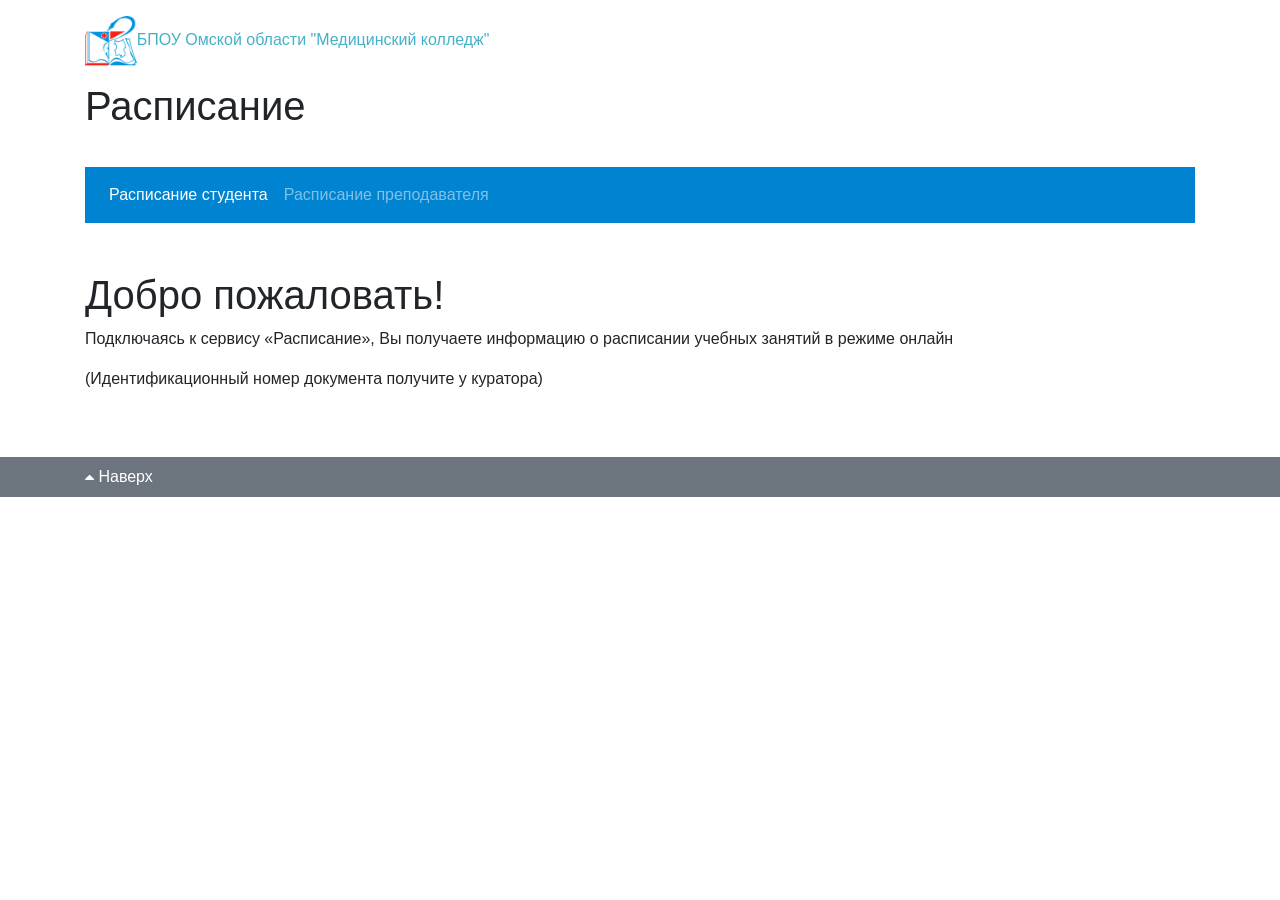
<file: medcool/site/My_Archive_Site/index.html>
<html xmlns="http://www.w3.org/1999/xhtml" lang="en">

<head>
	<meta http-equiv="Content-Type" content="text/html; charset=utf-8" />
	<meta name="description" content="HTTrack is an easy-to-use website mirror utility. It allows you to download a World Wide website from the Internet to a local directory,building recursively all structures, getting html, images, and other files from the server to your computer. Links are rebuiltrelatively so that you can freely browse to the local site (works with any browser). You can mirror several sites together so that you can jump from one toanother. You can, also, update an existing mirror site, or resume an interrupted download. The robot is fully configurable, with an integrated help" />
	<meta name="keywords" content="httrack, HTTRACK, HTTrack, winhttrack, WINHTTRACK, WinHTTrack, offline browser, web mirror utility, aspirateur web, surf offline, web capture, www mirror utility, browse offline, local  site builder, website mirroring, aspirateur www, internet grabber, capture de site web, internet tool, hors connexion, unix, dos, windows 95, windows 98, solaris, ibm580, AIX 4.0, HTS, HTGet, web aspirator, web aspirateur, libre, GPL, GNU, free software" />
	<title>Local index - HTTrack Website Copier</title>
  <!-- Mirror and index made by HTTrack Website Copier/3.49-2 [XR&CO'2014] -->
	<style type="text/css">
	<!--

body {
	margin: 0;  padding: 0;  margin-bottom: 15px;  margin-top: 8px;
	background: #77b;
}
body, td {
	font: 14px "Trebuchet MS", Verdana, Arial, Helvetica, sans-serif;
	}

#subTitle {
	background: #000;  color: #fff;  padding: 4px;  font-weight: bold; 
	}

#siteNavigation a, #siteNavigation .current {
	font-weight: bold;  color: #448;
	}
#siteNavigation a:link    { text-decoration: none; }
#siteNavigation a:visited { text-decoration: none; }

#siteNavigation .current { background-color: #ccd; }

#siteNavigation a:hover   { text-decoration: none;  background-color: #fff;  color: #000; }
#siteNavigation a:active  { text-decoration: none;  background-color: #ccc; }


a:link    { text-decoration: underline;  color: #00f; }
a:visited { text-decoration: underline;  color: #000; }
a:hover   { text-decoration: underline;  color: #c00; }
a:active  { text-decoration: underline; }

#pageContent {
	clear: both;
	border-bottom: 6px solid #000;
	padding: 10px;  padding-top: 20px;
	line-height: 1.65em;
	background-image: url(backblue.gif);
	background-repeat: no-repeat;
	background-position: top right;
	}

#pageContent, #siteNavigation {
	background-color: #ccd;
	}


.imgLeft  { float: left;   margin-right: 10px;  margin-bottom: 10px; }
.imgRight { float: right;  margin-left: 10px;   margin-bottom: 10px; }

hr { height: 1px;  color: #000;  background-color: #000;  margin-bottom: 15px; }

h1 { margin: 0;  font-weight: bold;  font-size: 2em; }
h2 { margin: 0;  font-weight: bold;  font-size: 1.6em; }
h3 { margin: 0;  font-weight: bold;  font-size: 1.3em; }
h4 { margin: 0;  font-weight: bold;  font-size: 1.18em; }

.blak { background-color: #000; }
.hide { display: none; }
.tableWidth { min-width: 400px; }

.tblRegular       { border-collapse: collapse; }
.tblRegular td    { padding: 6px;  background-image: url(fade.gif);  border: 2px solid #99c; }
.tblHeaderColor, .tblHeaderColor td { background: #99c; }
.tblNoBorder td   { border: 0; }


// -->
</style>

</head>

<table width="76%" border="0" align="center" cellspacing="0" cellpadding="3" class="tableWidth">
	<tr>
	<td id="subTitle">HTTrack Website Copier - Open Source offline browser</td>
	</tr>
</table>
<table width="76%" border="0" align="center" cellspacing="0" cellpadding="0" class="tableWidth">
<tr class="blak">
<td>
	<table width="100%" border="0" align="center" cellspacing="1" cellpadding="0">
	<tr>
	<td colspan="6"> 
		<table width="100%" border="0" align="center" cellspacing="0" cellpadding="10">
		<tr> 
		<td id="pageContent"> 
<!-- ==================== End prologue ==================== -->

	<meta name="generator" content="HTTrack Website Copier/3.x">
	<TITLE>Local index - HTTrack</TITLE>
</HEAD>
<BODY>
<H1 ALIGN=Center>Index of locally available sites:</H1>
	<TABLE BORDER="0" WIDTH="100%" CELLSPACING="1" CELLPADDING="0">
		<TR>
			<TD BACKGROUND="fade.gif">
				&middot;
					<A HREF="raspisanie.medcoll.ru/index.html">
						Расписание
					</A>		
			</TD>
		</TR>
	</TABLE>
	<BR>
	<BR>
	<BR>
  	<H6 ALIGN="RIGHT">
	<I>Mirror and index made by HTTrack Website Copier [XR&amp;CO'2008]</I>
	</H6>
	<!-- Mirror and index made by HTTrack Website Copier/3.49-2 [XR&CO'2014] -->
	<!-- Thanks for using HTTrack Website Copier! -->
	<meta HTTP-EQUIV="Refresh" CONTENT="0; URL=raspisanie.medcoll.ru/index.html">


<!-- ==================== Start epilogue ==================== -->
		</td>
		</tr>
		</table>
	</td>
	</tr>
	</table>
</td>
</tr>
</table>

<table width="76%" border="0" align="center" valign="bottom" cellspacing="0" cellpadding="0">
	<tr>
	<td id="footer"><small>&copy; 2008 Xavier Roche & other contributors - Web Design: Leto Kauler.</small></td>
	</tr>
</table>

</body>

</html>
</file>
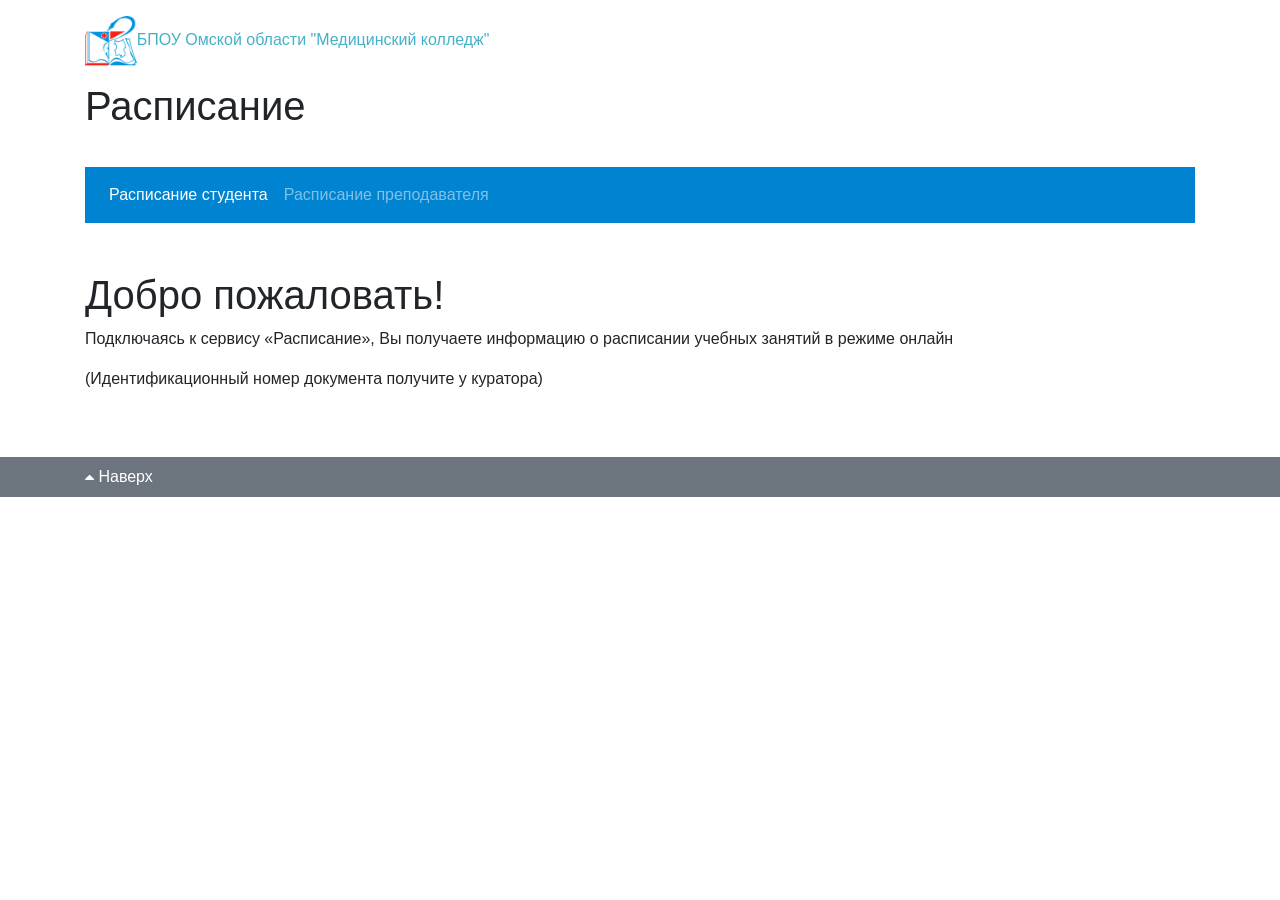
<file: medcool/site/My_Archive_Site/raspisanie.medcoll.ru/index.html>
<!DOCTYPE html>
<html xml:lang="ru" lang="ru">

<!-- Mirrored from raspisanie.medcoll.ru/ by HTTrack Website Copier/3.x [XR&CO'2014], Mon, 30 Mar 2026 12:44:00 GMT -->
<!-- Added by HTTrack --><meta http-equiv="content-type" content="text/html;charset=UTF-8" /><!-- /Added by HTTrack -->
<head>
	<title>Расписание</title>
	<meta http-equiv="X-UA-Compatible" content="IE=edge" />
	<meta name="viewport" content="user-scalable=no, initial-scale=1.0, maximum-scale=1.0, width=device-width">
	<link rel="shortcut icon" type="image/x-icon" href="favicon.ico" />
	<meta http-equiv="Content-Type" content="text/html; charset=UTF-8" />
<meta name="robots" content="index, follow" />
<link href="bitrix/js/ui/bootstrap46/css/bootstrap.min0d77.css?1611069473161409" type="text/css"  rel="stylesheet" />
<link href="bitrix/cache/css/s1/bootstrap_v4/template_58cac2f3d705bca6ccbd3418c333acec/template_58cac2f3d705bca6ccbd3418c333acec_v163fb.css?16959004909220" type="text/css"  data-template-style="true" rel="stylesheet" />
<script type="text/javascript">if(!window.BX)window.BX={};if(!window.BX.message)window.BX.message=function(mess){if(typeof mess==='object'){for(let i in mess) {BX.message[i]=mess[i];} return true;}};</script>
<script type="text/javascript">(window.BX||top.BX).message({'JS_CORE_LOADING':'Загрузка...','JS_CORE_NO_DATA':'- Нет данных -','JS_CORE_WINDOW_CLOSE':'Закрыть','JS_CORE_WINDOW_EXPAND':'Развернуть','JS_CORE_WINDOW_NARROW':'Свернуть в окно','JS_CORE_WINDOW_SAVE':'Сохранить','JS_CORE_WINDOW_CANCEL':'Отменить','JS_CORE_WINDOW_CONTINUE':'Продолжить','JS_CORE_H':'ч','JS_CORE_M':'м','JS_CORE_S':'с','JSADM_AI_HIDE_EXTRA':'Скрыть лишние','JSADM_AI_ALL_NOTIF':'Показать все','JSADM_AUTH_REQ':'Требуется авторизация!','JS_CORE_WINDOW_AUTH':'Войти','JS_CORE_IMAGE_FULL':'Полный размер'});</script>

<script type="text/javascript" src="bitrix/js/main/core/core.min4c1c.js?1661878784216224"></script>

<script>BX.setJSList(['/bitrix/js/main/core/core_ajax.js','bitrix/js/main/core/core_promise.js','bitrix/js/main/polyfill/promise/js/promise.js','bitrix/js/main/loadext/loadext.js','bitrix/js/main/loadext/extension.js','bitrix/js/main/polyfill/promise/js/promise.js','bitrix/js/main/polyfill/find/js/find.js','bitrix/js/main/polyfill/includes/js/includes.js','bitrix/js/main/polyfill/matches/js/matches.js','bitrix/js/ui/polyfill/closest/js/closest.html','bitrix/js/main/polyfill/fill/main.polyfill.fill.js','bitrix/js/main/polyfill/find/js/find.js','bitrix/js/main/polyfill/matches/js/matches.js','bitrix/js/main/polyfill/core/dist/polyfill.bundle.js','bitrix/js/main/core/core.js','bitrix/js/main/polyfill/intersectionobserver/js/intersectionobserver.js','bitrix/js/main/lazyload/dist/lazyload.bundle.js','bitrix/js/main/polyfill/core/dist/polyfill.bundle.js','/bitrix/js/main/parambag/dist/parambag.bundle.js']);
BX.setCSSList(['/bitrix/js/main/lazyload/dist/lazyload.bundle.css','/bitrix/js/main/parambag/dist/parambag.bundle.css']);</script>
<script type="text/javascript">(window.BX||top.BX).message({'LANGUAGE_ID':'ru','FORMAT_DATE':'DD.MM.YYYY','FORMAT_DATETIME':'DD.MM.YYYY HH:MI:SS','COOKIE_PREFIX':'BITRIX_SM','SERVER_TZ_OFFSET':'21600','UTF_MODE':'Y','SITE_ID':'s1','SITE_DIR':'/','USER_ID':'','SERVER_TIME':'1774874637','USER_TZ_OFFSET':'0','USER_TZ_AUTO':'Y','bitrix_sessid':'5737b3271ca1c83426d01d9fcd855d03'});</script>


<script type="text/javascript"  src="bitrix/cache/js/s1/bootstrap_v4/kernel_main/kernel_main_v15ce4.js?1733894616175244"></script>
<script type="text/javascript" src="bitrix/js/main/jquery/jquery-3.3.1.min.min0b2e.js?166187878486873"></script>
<script type="text/javascript" src="bitrix/js/ui/bootstrap46/js/bootstrap.min8f3f.js?161106947363467"></script>
<script type="text/javascript">BX.setJSList(['/bitrix/js/main/core/core_fx.js','bitrix/js/main/date/main.date.js','bitrix/js/main/core/core_date.js','bitrix/js/main/session.js','bitrix/js/main/pageobject/pageobject.js','bitrix/js/main/core/core_window.js','/bitrix/js/main/utils.js']);</script>
<script type="text/javascript">BX.setCSSList(['/bitrix/templates/bootstrap_v4/template_styles.css']);</script>


<script type="text/javascript">var _ba = _ba || []; _ba.push(["aid", "49a2f5ca5754a60413b9f30a82ef324a"]); _ba.push(["host", "raspisanie.medcoll.ru"]); (function() {var ba = document.createElement("script"); ba.type = "text/javascript"; ba.async = true;ba.src = (document.location.protocol == "https:" ? "https://" : "http://") + "bitrix.info/ba.js";var s = document.getElementsByTagName("script")[0];s.parentNode.insertBefore(ba, s);})();</script>


	<link rel="stylesheet" href="bitrix/js/ui/fontawesome4/css/font-awesome.css">

</head>
<body class="bx-background-image bx-theme-blue" >
<div id="panel"></div>

<div class="bx-wrapper" id="bx_eshop_wrap">
	<header class="bx-header">
		<div class="bx-header-section container">
			<!--region bx-header-->
			<div class="row pt-0 pt-md-3 mb-3 align-items-center" style="position: relative;">
				<div class="d-block d-md-none bx-menu-button-mobile" data-role='bx-menu-button-mobile-position'></div>
				<div class="col-12 col-md-auto bx-header-logo">
					<a class="bx-logo-block d-none d-md-block" href="index.html">
						<img src="include/logo.png" /><span>БПОУ Омской области "Медицинский колледж" </span>					</a>
					<a class="bx-logo-block d-block d-md-none text-center" href="index.html">
						<img src="include/logo.jpg"  srcset="include/logo.jpg" />					</a>
				</div>


				<div class="col bx-header-contact">
					<div class="d-flex align-items-center justify-content-between justify-content-md-center flex-column flex-sm-row flex-md-column flex-lg-row">
					 <div class="p-lg-3 p-1">
							<div class="bx-header-phone-block">
								<span class="bx-header-phone-number">
									<!-- <a class="nav-link font-weight-bold" href="tel:+78001009347" id="phone">+7(800)100-93-41</a>-->								</span>
							</div>
						</div> 
						<div class="p-lg-3 p-1">
							<div class="bx-header-worktime">
								<div class="bx-worktime-title"></div>
								<div class="bx-worktime-schedule">
																	</div>


							</div>
						</div> 
						
						<div class="p-lg-3 p-1">
							<div class="bx-header-worktime">								
								<div class="bx-worktime-schedule">
																	</div>


							</div>
						</div> 
					</div>
				</div>
			</div>
			<!--endregion-->

			<!--region menu-->
			<!--endregion-->

			<!--region search.title -->
						<!--endregion-->

			<!--endregion-->
<h1 id="pagetitle">Расписание</h1>
		</div>
	</header>

	<div class="workarea">
		<div class="container bx-content-section">
		<nav class="navbar navbar-expand-lg navbar-dark bg-primary mb-5">
  
  <button class="navbar-toggler" type="button" data-toggle="collapse" data-target="#navbarNav" aria-controls="navbarNav" aria-expanded="false" aria-label="Toggle navigation">
    <span class="navbar-toggler-icon"></span>
  </button>
  <div class="collapse navbar-collapse" id="navbarNav">
    <ul class="navbar-nav">
      <li class="nav-item active">
        <a class="nav-link" href="students/index.html">Расписание студента</a>
      </li>
      <li class="nav-item">
        <a class="nav-link" href="teachers/index.html">Расписание преподавателя</a>
      </li>
      
    </ul>
  </div>
</nav>
			<div class="row">

				<div class="bx-content col-12">
<h1>Добро пожаловать!</h1>
<p>Подключаясь к сервису «Расписание», Вы получаете информацию о расписании учебных занятий в режиме онлайн </p>
<p>(Идентификационный номер документа получите у куратора)</p>
<!--end .container.bx-content-section-->
	</div></div>
</div></div><!--end .workarea-->

	 <footer class="bx-footer mt-5">
		<div class="bx-footer-section py-2 bg-secondary">
				<div class="container">
					<div class="row">
						<div class="col-sm-6 bx-up">
							<a href="javascript:void(0)" data-role="eshopUpButton" class="text-white"><i class="fa fa-caret-up"></i> Наверх</a>
						</div>
						<div class="col-sm-6 text-white text-right">
													</div>
					</div>
				</div>
			</div>
	</footer>

</div> <!-- //bx-wrapper -->


<script>
	BX.ready(function(){
		var upButton = document.querySelector('[data-role="eshopUpButton"]');
		BX.bind(upButton, "click", function(){
			var windowScroll = BX.GetWindowScrollPos();
			(new BX.easing({
				duration : 500,
				start : { scroll : windowScroll.scrollTop },
				finish : { scroll : 0 },
				transition : BX.easing.makeEaseOut(BX.easing.transitions.quart),
				step : function(state){
					window.scrollTo(0, state.scroll);
				},
				complete: function() {
				}
			})).animate();
		})
	});
</script>
</body>

<!-- Mirrored from raspisanie.medcoll.ru/ by HTTrack Website Copier/3.x [XR&CO'2014], Mon, 30 Mar 2026 12:44:07 GMT -->
</html>
</file>
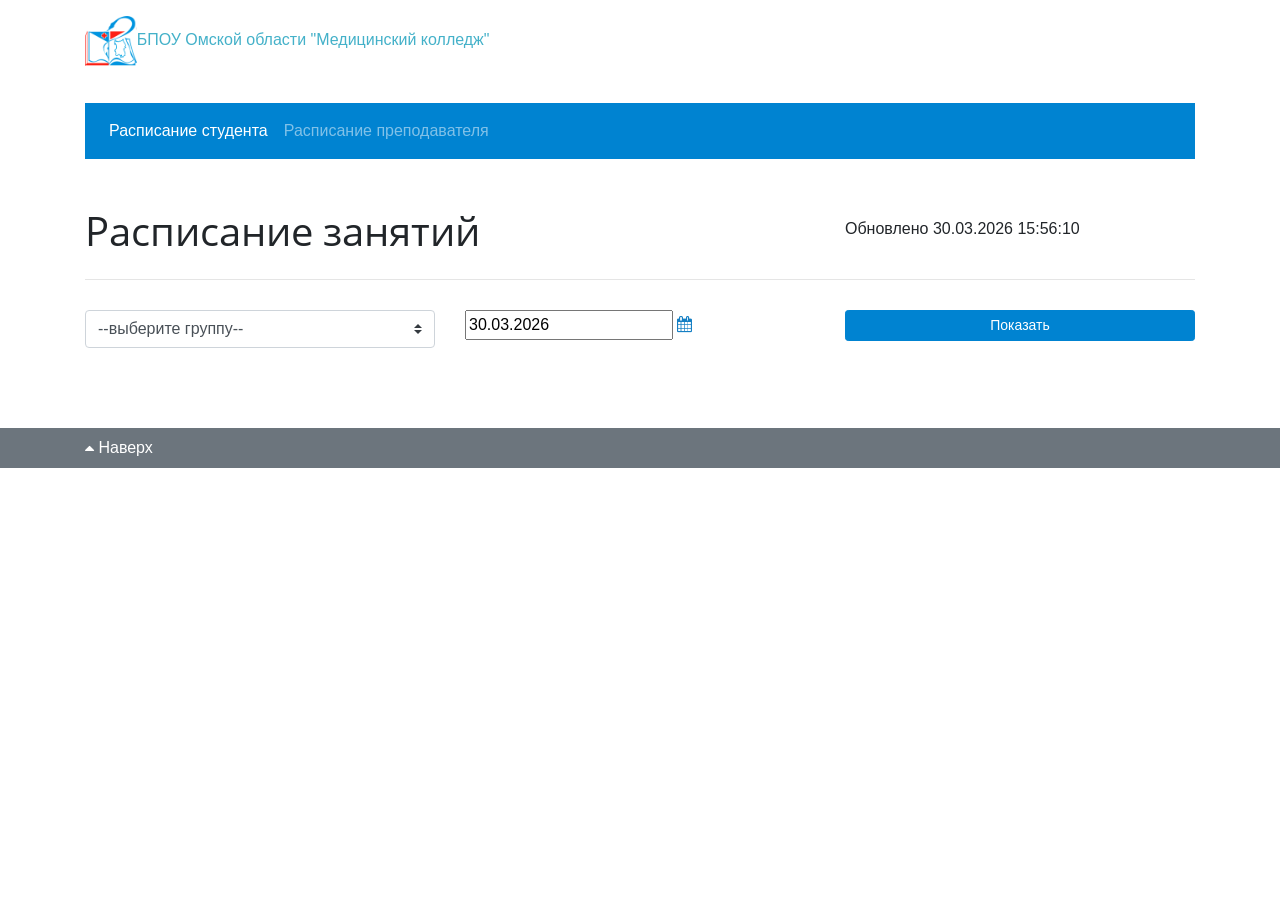
<file: medcool/site/My_Archive_Site/raspisanie.medcoll.ru/students/index.html>
<!DOCTYPE html>
<html xml:lang="ru" lang="ru">

<!-- Mirrored from raspisanie.medcoll.ru/students/ by HTTrack Website Copier/3.x [XR&CO'2014], Mon, 30 Mar 2026 12:44:11 GMT -->
<!-- Added by HTTrack --><meta http-equiv="content-type" content="text/html;charset=UTF-8" /><!-- /Added by HTTrack -->
<head>
	<title></title>
	<meta http-equiv="X-UA-Compatible" content="IE=edge" />
	<meta name="viewport" content="user-scalable=no, initial-scale=1.0, maximum-scale=1.0, width=device-width">
	<link rel="shortcut icon" type="image/x-icon" href="../favicon.ico" />
	<meta http-equiv="Content-Type" content="text/html; charset=UTF-8" />
<meta name="robots" content="index, follow" />
<link href="../bitrix/cache/css/s1/bootstrap_v4/kernel_main/kernel_main_v1efbf.css?16959004909980" type="text/css"  rel="stylesheet" />
<link href="../bitrix/js/ui/bootstrap46/css/bootstrap.min0d77.css?1611069473161409" type="text/css"  rel="stylesheet" />
<link href="../bitrix/js/ui/fonts/opensans/ui.font.opensans.min897d.css?16618788012320" type="text/css"  rel="stylesheet" />
<link href="../bitrix/js/main/popup/dist/main.popup.bundle.minaf9d.css?166187878423804" type="text/css"  rel="stylesheet" />
<link href="../bitrix/cache/css/s1/bootstrap_v4/page_4293afa618410a4e7683f226fc96a389/page_4293afa618410a4e7683f226fc96a389_v10904.css?16959004903791" type="text/css"  rel="stylesheet" />
<link href="../bitrix/cache/css/s1/bootstrap_v4/template_58cac2f3d705bca6ccbd3418c333acec/template_58cac2f3d705bca6ccbd3418c333acec_v163fb.css?16959004909220" type="text/css"  data-template-style="true" rel="stylesheet" />
<script type="text/javascript">if(!window.BX)window.BX={};if(!window.BX.message)window.BX.message=function(mess){if(typeof mess==='object'){for(let i in mess) {BX.message[i]=mess[i];} return true;}};</script>
<script type="text/javascript">(window.BX||top.BX).message({'JS_CORE_LOADING':'Загрузка...','JS_CORE_NO_DATA':'- Нет данных -','JS_CORE_WINDOW_CLOSE':'Закрыть','JS_CORE_WINDOW_EXPAND':'Развернуть','JS_CORE_WINDOW_NARROW':'Свернуть в окно','JS_CORE_WINDOW_SAVE':'Сохранить','JS_CORE_WINDOW_CANCEL':'Отменить','JS_CORE_WINDOW_CONTINUE':'Продолжить','JS_CORE_H':'ч','JS_CORE_M':'м','JS_CORE_S':'с','JSADM_AI_HIDE_EXTRA':'Скрыть лишние','JSADM_AI_ALL_NOTIF':'Показать все','JSADM_AUTH_REQ':'Требуется авторизация!','JS_CORE_WINDOW_AUTH':'Войти','JS_CORE_IMAGE_FULL':'Полный размер'});</script>

<script type="text/javascript" src="../bitrix/js/main/core/core.min4c1c.js?1661878784216224"></script>

<script>BX.setJSList(['/bitrix/js/main/core/core_ajax.js','../bitrix/js/main/core/core_promise.js','../bitrix/js/main/polyfill/promise/js/promise.js','../bitrix/js/main/loadext/loadext.js','../bitrix/js/main/loadext/extension.js','../bitrix/js/main/polyfill/promise/js/promise.js','../bitrix/js/main/polyfill/find/js/find.js','../bitrix/js/main/polyfill/includes/js/includes.js','../bitrix/js/main/polyfill/matches/js/matches.js','../bitrix/js/ui/polyfill/closest/js/closest.html','../bitrix/js/main/polyfill/fill/main.polyfill.fill.js','../bitrix/js/main/polyfill/find/js/find.js','../bitrix/js/main/polyfill/matches/js/matches.js','../bitrix/js/main/polyfill/core/dist/polyfill.bundle.js','../bitrix/js/main/core/core.js','../bitrix/js/main/polyfill/intersectionobserver/js/intersectionobserver.js','../bitrix/js/main/lazyload/dist/lazyload.bundle.js','../bitrix/js/main/polyfill/core/dist/polyfill.bundle.js','/bitrix/js/main/parambag/dist/parambag.bundle.js']);
BX.setCSSList(['/bitrix/js/main/lazyload/dist/lazyload.bundle.css','/bitrix/js/main/parambag/dist/parambag.bundle.css']);</script>
<script type="text/javascript">(window.BX||top.BX).message({'AMPM_MODE':false});(window.BX||top.BX).message({'MONTH_1':'Январь','MONTH_2':'Февраль','MONTH_3':'Март','MONTH_4':'Апрель','MONTH_5':'Май','MONTH_6':'Июнь','MONTH_7':'Июль','MONTH_8':'Август','MONTH_9':'Сентябрь','MONTH_10':'Октябрь','MONTH_11':'Ноябрь','MONTH_12':'Декабрь','MONTH_1_S':'января','MONTH_2_S':'февраля','MONTH_3_S':'марта','MONTH_4_S':'апреля','MONTH_5_S':'мая','MONTH_6_S':'июня','MONTH_7_S':'июля','MONTH_8_S':'августа','MONTH_9_S':'сентября','MONTH_10_S':'октября','MONTH_11_S':'ноября','MONTH_12_S':'декабря','MON_1':'янв','MON_2':'фев','MON_3':'мар','MON_4':'апр','MON_5':'май','MON_6':'июн','MON_7':'июл','MON_8':'авг','MON_9':'сен','MON_10':'окт','MON_11':'ноя','MON_12':'дек','DAY_OF_WEEK_0':'Воскресенье','DAY_OF_WEEK_1':'Понедельник','DAY_OF_WEEK_2':'Вторник','DAY_OF_WEEK_3':'Среда','DAY_OF_WEEK_4':'Четверг','DAY_OF_WEEK_5':'Пятница','DAY_OF_WEEK_6':'Суббота','DOW_0':'Вс','DOW_1':'Пн','DOW_2':'Вт','DOW_3':'Ср','DOW_4':'Чт','DOW_5':'Пт','DOW_6':'Сб','FD_SECOND_AGO_0':'#VALUE# секунд назад','FD_SECOND_AGO_1':'#VALUE# секунду назад','FD_SECOND_AGO_10_20':'#VALUE# секунд назад','FD_SECOND_AGO_MOD_1':'#VALUE# секунду назад','FD_SECOND_AGO_MOD_2_4':'#VALUE# секунды назад','FD_SECOND_AGO_MOD_OTHER':'#VALUE# секунд назад','FD_SECOND_DIFF_0':'#VALUE# секунд','FD_SECOND_DIFF_1':'#VALUE# секунда','FD_SECOND_DIFF_10_20':'#VALUE# секунд','FD_SECOND_DIFF_MOD_1':'#VALUE# секунда','FD_SECOND_DIFF_MOD_2_4':'#VALUE# секунды','FD_SECOND_DIFF_MOD_OTHER':'#VALUE# секунд','FD_SECOND_SHORT':'#VALUE#с','FD_MINUTE_AGO_0':'#VALUE# минут назад','FD_MINUTE_AGO_1':'#VALUE# минуту назад','FD_MINUTE_AGO_10_20':'#VALUE# минут назад','FD_MINUTE_AGO_MOD_1':'#VALUE# минуту назад','FD_MINUTE_AGO_MOD_2_4':'#VALUE# минуты назад','FD_MINUTE_AGO_MOD_OTHER':'#VALUE# минут назад','FD_MINUTE_DIFF_0':'#VALUE# минут','FD_MINUTE_DIFF_1':'#VALUE# минута','FD_MINUTE_DIFF_10_20':'#VALUE# минут','FD_MINUTE_DIFF_MOD_1':'#VALUE# минута','FD_MINUTE_DIFF_MOD_2_4':'#VALUE# минуты','FD_MINUTE_DIFF_MOD_OTHER':'#VALUE# минут','FD_MINUTE_0':'#VALUE# минут','FD_MINUTE_1':'#VALUE# минуту','FD_MINUTE_10_20':'#VALUE# минут','FD_MINUTE_MOD_1':'#VALUE# минуту','FD_MINUTE_MOD_2_4':'#VALUE# минуты','FD_MINUTE_MOD_OTHER':'#VALUE# минут','FD_MINUTE_SHORT':'#VALUE#мин','FD_HOUR_AGO_0':'#VALUE# часов назад','FD_HOUR_AGO_1':'#VALUE# час назад','FD_HOUR_AGO_10_20':'#VALUE# часов назад','FD_HOUR_AGO_MOD_1':'#VALUE# час назад','FD_HOUR_AGO_MOD_2_4':'#VALUE# часа назад','FD_HOUR_AGO_MOD_OTHER':'#VALUE# часов назад','FD_HOUR_DIFF_0':'#VALUE# часов','FD_HOUR_DIFF_1':'#VALUE# час','FD_HOUR_DIFF_10_20':'#VALUE# часов','FD_HOUR_DIFF_MOD_1':'#VALUE# час','FD_HOUR_DIFF_MOD_2_4':'#VALUE# часа','FD_HOUR_DIFF_MOD_OTHER':'#VALUE# часов','FD_HOUR_SHORT':'#VALUE#ч','FD_YESTERDAY':'вчера','FD_TODAY':'сегодня','FD_TOMORROW':'завтра','FD_DAY_AGO_0':'#VALUE# дней назад','FD_DAY_AGO_1':'#VALUE# день назад','FD_DAY_AGO_10_20':'#VALUE# дней назад','FD_DAY_AGO_MOD_1':'#VALUE# день назад','FD_DAY_AGO_MOD_2_4':'#VALUE# дня назад','FD_DAY_AGO_MOD_OTHER':'#VALUE# дней назад','FD_DAY_DIFF_0':'#VALUE# дней','FD_DAY_DIFF_1':'#VALUE# день','FD_DAY_DIFF_10_20':'#VALUE# дней','FD_DAY_DIFF_MOD_1':'#VALUE# день','FD_DAY_DIFF_MOD_2_4':'#VALUE# дня','FD_DAY_DIFF_MOD_OTHER':'#VALUE# дней','FD_DAY_AT_TIME':'#DAY# в #TIME#','FD_DAY_SHORT':'#VALUE#д','FD_MONTH_AGO_0':'#VALUE# месяцев назад','FD_MONTH_AGO_1':'#VALUE# месяц назад','FD_MONTH_AGO_10_20':'#VALUE# месяцев назад','FD_MONTH_AGO_MOD_1':'#VALUE# месяц назад','FD_MONTH_AGO_MOD_2_4':'#VALUE# месяца назад','FD_MONTH_AGO_MOD_OTHER':'#VALUE# месяцев назад','FD_MONTH_DIFF_0':'#VALUE# месяцев','FD_MONTH_DIFF_1':'#VALUE# месяц','FD_MONTH_DIFF_10_20':'#VALUE# месяцев','FD_MONTH_DIFF_MOD_1':'#VALUE# месяц','FD_MONTH_DIFF_MOD_2_4':'#VALUE# месяца','FD_MONTH_DIFF_MOD_OTHER':'#VALUE# месяцев','FD_MONTH_SHORT':'#VALUE#мес','FD_YEARS_AGO_0':'#VALUE# лет назад','FD_YEARS_AGO_1':'#VALUE# год назад','FD_YEARS_AGO_10_20':'#VALUE# лет назад','FD_YEARS_AGO_MOD_1':'#VALUE# год назад','FD_YEARS_AGO_MOD_2_4':'#VALUE# года назад','FD_YEARS_AGO_MOD_OTHER':'#VALUE# лет назад','FD_YEARS_DIFF_0':'#VALUE# лет','FD_YEARS_DIFF_1':'#VALUE# год','FD_YEARS_DIFF_10_20':'#VALUE# лет','FD_YEARS_DIFF_MOD_1':'#VALUE# год','FD_YEARS_DIFF_MOD_2_4':'#VALUE# года','FD_YEARS_DIFF_MOD_OTHER':'#VALUE# лет','FD_YEARS_SHORT_0':'#VALUE#л','FD_YEARS_SHORT_1':'#VALUE#г','FD_YEARS_SHORT_10_20':'#VALUE#л','FD_YEARS_SHORT_MOD_1':'#VALUE#г','FD_YEARS_SHORT_MOD_2_4':'#VALUE#г','FD_YEARS_SHORT_MOD_OTHER':'#VALUE#л','CAL_BUTTON':'Выбрать','CAL_TIME_SET':'Установить время','CAL_TIME':'Время','FD_LAST_SEEN_TOMORROW':'завтра в #TIME#','FD_LAST_SEEN_NOW':'только что','FD_LAST_SEEN_TODAY':'сегодня в #TIME#','FD_LAST_SEEN_YESTERDAY':'вчера в #TIME#','FD_LAST_SEEN_MORE_YEAR':'более года назад'});</script>
<script type="text/javascript">(window.BX||top.BX).message({'WEEK_START':'1'});</script>
<script type="text/javascript">(window.BX||top.BX).message({'LANGUAGE_ID':'ru','FORMAT_DATE':'DD.MM.YYYY','FORMAT_DATETIME':'DD.MM.YYYY HH:MI:SS','COOKIE_PREFIX':'BITRIX_SM','SERVER_TZ_OFFSET':'21600','UTF_MODE':'Y','SITE_ID':'s1','SITE_DIR':'/','USER_ID':'','SERVER_TIME':'1774874645','USER_TZ_OFFSET':'0','USER_TZ_AUTO':'Y','bitrix_sessid':'5737b3271ca1c83426d01d9fcd855d03'});</script>


<script type="text/javascript"  src="../bitrix/cache/js/s1/bootstrap_v4/kernel_main/kernel_main_v15ce4.js?1733894616175244"></script>
<script type="text/javascript" src="../bitrix/js/main/jquery/jquery-3.3.1.min.min0b2e.js?166187878486873"></script>
<script type="text/javascript" src="../bitrix/js/ui/bootstrap46/js/bootstrap.min8f3f.js?161106947363467"></script>
<script type="text/javascript" src="../bitrix/js/main/popup/dist/main.popup.bundle.minb028.js?166187878463284"></script>
<script type="text/javascript">BX.setJSList(['/bitrix/js/main/core/core_fx.js','../bitrix/js/main/date/main.date.js','../bitrix/js/main/core/core_date.js','../bitrix/js/main/session.js','../bitrix/js/main/pageobject/pageobject.js','../bitrix/js/main/core/core_window.js','/bitrix/js/main/utils.js']);</script>
<script type="text/javascript">BX.setCSSList(['/bitrix/js/main/core/css/core_date.css','../bitrix/components/zestudio/schedule.filter/templates/student_b5/style.css','../bitrix/components/zestudio/schedule.schedule/templates/student/style.css','/bitrix/templates/bootstrap_v4/template_styles.css']);</script>


<script type="text/javascript">var _ba = _ba || []; _ba.push(["aid", "49a2f5ca5754a60413b9f30a82ef324a"]); _ba.push(["host", "raspisanie.medcoll.ru"]); (function() {var ba = document.createElement("script"); ba.type = "text/javascript"; ba.async = true;ba.src = (document.location.protocol == "https:" ? "https://" : "http://") + "bitrix.info/ba.js";var s = document.getElementsByTagName("script")[0];s.parentNode.insertBefore(ba, s);})();</script>


	<link rel="stylesheet" href="../bitrix/js/ui/fontawesome4/css/font-awesome.css">

</head>
<body class="bx-background-image bx-theme-blue" >
<div id="panel"></div>

<div class="bx-wrapper" id="bx_eshop_wrap">
	<header class="bx-header">
		<div class="bx-header-section container">
			<!--region bx-header-->
			<div class="row pt-0 pt-md-3 mb-3 align-items-center" style="position: relative;">
				<div class="d-block d-md-none bx-menu-button-mobile" data-role='bx-menu-button-mobile-position'></div>
				<div class="col-12 col-md-auto bx-header-logo">
					<a class="bx-logo-block d-none d-md-block" href="../index.html">
						<img src="../include/logo.png" /><span>БПОУ Омской области "Медицинский колледж" </span>					</a>
					<a class="bx-logo-block d-block d-md-none text-center" href="../index.html">
						<img src="../include/logo.jpg"  srcset="../include/logo.jpg" />					</a>
				</div>


				<div class="col bx-header-contact">
					<div class="d-flex align-items-center justify-content-between justify-content-md-center flex-column flex-sm-row flex-md-column flex-lg-row">
					 <div class="p-lg-3 p-1">
							<div class="bx-header-phone-block">
								<span class="bx-header-phone-number">
									<!-- <a class="nav-link font-weight-bold" href="tel:+78001009347" id="phone">+7(800)100-93-41</a>-->								</span>
							</div>
						</div> 
						<div class="p-lg-3 p-1">
							<div class="bx-header-worktime">
								<div class="bx-worktime-title"></div>
								<div class="bx-worktime-schedule">
																	</div>


							</div>
						</div> 
						
						<div class="p-lg-3 p-1">
							<div class="bx-header-worktime">								
								<div class="bx-worktime-schedule">
																	</div>


							</div>
						</div> 
					</div>
				</div>
			</div>
			<!--endregion-->

			<!--region menu-->
			<!--endregion-->

			<!--region search.title -->
			
						<!--endregion-->

			<!--endregion-->
<h1 id="pagetitle"></h1>
		</div>
	</header>

	<div class="workarea">
		<div class="container bx-content-section">
		<nav class="navbar navbar-expand-lg navbar-dark bg-primary mb-5">
  
  <button class="navbar-toggler" type="button" data-toggle="collapse" data-target="#navbarNav" aria-controls="navbarNav" aria-expanded="false" aria-label="Toggle navigation">
    <span class="navbar-toggler-icon"></span>
  </button>
  <div class="collapse navbar-collapse" id="navbarNav">
    <ul class="navbar-nav">
      <li class="nav-item active">
        <a class="nav-link" href="index.html">Расписание студента</a>
      </li>
      <li class="nav-item">
        <a class="nav-link" href="../teachers/index.html">Расписание преподавателя</a>
      </li>
      
    </ul>
  </div>
</nav>
			<div class="row">

				<div class="bx-content col-12">
<!--'start_frame_cache_P3gN7n'--><div class="row">
<div class="col-md-8 col-sm-12">
<h1>Расписание занятий</h1></div>
<div class="col-md-4 col-sm-12">
	<p style="padding-top: 10px;">Обновлено 30.03.2026 15:56:10</p>
</div>
</div>

<hr>		

<form action="#current" metod="get" id="zstfiltr">
<div class="row m5">
<div class="col-md-4 col-sm-12 col-margin-bottom" name="group">
<select class="custom-select" name="group" id ="group" data-live-search="true" onsele data-size="5"><option>--выберите группу--</option>
<option value="80962">А11</option><option value="80963">А12</option><option value="80964">А21</option><option value="80965">А22</option><option value="80966">А31</option><option value="80967">А32</option><option value="80968">А41</option><option value="80969">А42</option><option value="80970">ГС101</option><option value="80971">ГС201</option><option value="80972">ЗТ101</option><option value="80973">ЗТ102</option><option value="80974">ЗТ103</option><option value="80975">ЗТ201</option><option value="80976">ЗТ202</option><option value="80977">ЗТ203</option><option value="80978">ЗТ301</option><option value="80979">ЗТ302</option><option value="80980">ЗТ303</option><option value="80981">М101</option><option value="80982">М102</option><option value="80983">М11</option><option value="80984">М12</option><option value="80985">М13</option><option value="80986">М14</option><option value="80987">М15</option><option value="80988">М16</option><option value="80989">М17</option><option value="80990">М18</option><option value="80991">М201</option><option value="80992">М202</option><option value="80993">М21</option><option value="80994">М22</option><option value="80995">М23</option><option value="80996">М24</option><option value="80997">М25</option><option value="80998">М26</option><option value="80999">М27</option><option value="81000">М28</option><option value="81001">М301</option><option value="81002">М302</option><option value="81003">М31</option><option value="81004">М32</option><option value="81005">М33</option><option value="81006">М34</option><option value="81007">М35</option><option value="81008">М36</option><option value="81009">М37</option><option value="81010">М38</option><option value="81011">М41</option><option value="81012">М42</option><option value="81013">М43</option><option value="81014">М44</option><option value="81015">М45</option><option value="81016">М46</option><option value="81017">М47</option><option value="81018">М48</option><option value="81019">МВ101</option><option value="81020">МВ102</option><option value="81021">МВ103</option><option value="81022">МВ104</option><option value="211415">МВ105</option><option value="81023">МВ201</option><option value="81024">МВ202</option><option value="81025">МВ203</option><option value="81026">МВ204</option><option value="81027">МВ205</option><option value="81028">МВ301</option><option value="81029">МВ302</option><option value="81030">МВ303</option><option value="81031">МВ304</option><option value="81032">МВ305</option><option value="81033">МВ401</option><option value="81034">МВ402</option><option value="81035">МВ403</option><option value="81036">МВ404</option><option value="81037">Ф101</option><option value="81038">Ф102</option><option value="81039">Ф103</option><option value="81040">Ф104</option><option value="81041">Ф105</option><option value="81042">Ф11</option><option value="81043">Ф12</option><option value="81044">Ф201</option><option value="81045">Ф202</option><option value="81046">Ф203</option><option value="81047">Ф204</option><option value="81048">Ф205</option><option value="148662">Ф21</option><option value="148663">Ф22</option><option value="81049">Ф301</option><option value="81050">Ф302</option><option value="81051">Ф303</option><option value="81052">Ф304</option><option value="206696">Ф31</option><option value="206697">Ф32</option><option value="81053">Ф401</option><option value="81054">Ф402</option><option value="81055">Ф403</option><option value="81056">Ф404</option>		</select>
</div>
<div class="col-md-4 col-sm-12 col-margin-bottom" name="date_edu1c">
<div class="">
			<input class="" id="date_edu1c" type="text" value="30.03.2026" name="date_edu1c" onclick="BX.calendar({node: this, field: this, bTime: false});">
			<i class="fa fa-calendar date_edu1c_ico" aria-hidden="true" onclick="BX.calendar({node: this, field: document.getElementById('date_edu1c'), bTime: false});"></i>
			
		</div>
</div>
<div class="col-md-4 col-sm-12 col-margin-bottom" name="buttonresult">
	<button type="button" class="btn btn-primary btn-block btn-sm" data-toggle="modal" data-target="#myModal">
	Показать
</button>
	<!-- <input type="submit" name="send" value="Показать" class="btn btn-primary btn-block btn-sm" id="send" data-toggle="modal" data-target="#myModal"/> -->
	
		
</div>
</div>
</form>
<div class="modal" tabindex="-1" role="dialog" id="myModal">
  <div class="modal-dialog" role="document">
    <div class="modal-content">
      <div class="modal-header">       
      </div>
      <div class="modal-body">
        <h2 class="text-center">Выберите группу</h2>
      </div>
      <div class="modal-footer">        
        <button type="button" class="btn btn-secondary btn-block btn-sm" data-dismiss="modal">Ок</button>
      </div>
    </div>
  </div>
</div>

<script>
//$('select.selectpicker').selectpicker({
//  noneResultsText: 'Результат не найден'
//});
$('select.custom-select').on('change', function(){
   var selected = $('.custom-select option:selected').val();
   if((selected!="")&&(selected!="--выберите группу--"))
	{
		$('div[name="buttonresult"]').html('<input type="submit" name="send" value="Показать" class="btn btn-primary btn-block btn-sm" id="send"/>');
	
	}
	else{
		$('div[name="buttonresult"]').html('<button type="button" class="btn btn-primary btn-block btn-sm" data-toggle="modal" data-target="#myModal">Показать</button>');
	}
});

</script>

<!--'end_frame_cache_P3gN7n'--><!--'start_frame_cache_cwyXoi'-->
<div class="raspcontent m5" name="raspcontent">
<script>
function loadContentrasp()
{
	groupvalue = $('.selectpicker[name="group"]').val();
	if(groupvalue!="")
	{
	$('input[name="send"]').removeAttr('disabled');
	}
	else{
		$('input[name="send"]').attr('disabled','disabled');
	}
}
</script>
</div>
<!--'end_frame_cache_cwyXoi'-->
<!--end .container.bx-content-section-->
	</div></div>
</div></div><!--end .workarea-->

	 <footer class="bx-footer mt-5">
		<div class="bx-footer-section py-2 bg-secondary">
				<div class="container">
					<div class="row">
						<div class="col-sm-6 bx-up">
							<a href="javascript:void(0)" data-role="eshopUpButton" class="text-white"><i class="fa fa-caret-up"></i> Наверх</a>
						</div>
						<div class="col-sm-6 text-white text-right">
													</div>
					</div>
				</div>
			</div>
	</footer>

</div> <!-- //bx-wrapper -->


<script>
	BX.ready(function(){
		var upButton = document.querySelector('[data-role="eshopUpButton"]');
		BX.bind(upButton, "click", function(){
			var windowScroll = BX.GetWindowScrollPos();
			(new BX.easing({
				duration : 500,
				start : { scroll : windowScroll.scrollTop },
				finish : { scroll : 0 },
				transition : BX.easing.makeEaseOut(BX.easing.transitions.quart),
				step : function(state){
					window.scrollTo(0, state.scroll);
				},
				complete: function() {
				}
			})).animate();
		})
	});
</script>
</body>

<!-- Mirrored from raspisanie.medcoll.ru/students/ by HTTrack Website Copier/3.x [XR&CO'2014], Mon, 30 Mar 2026 12:44:12 GMT -->
</html>
</file>
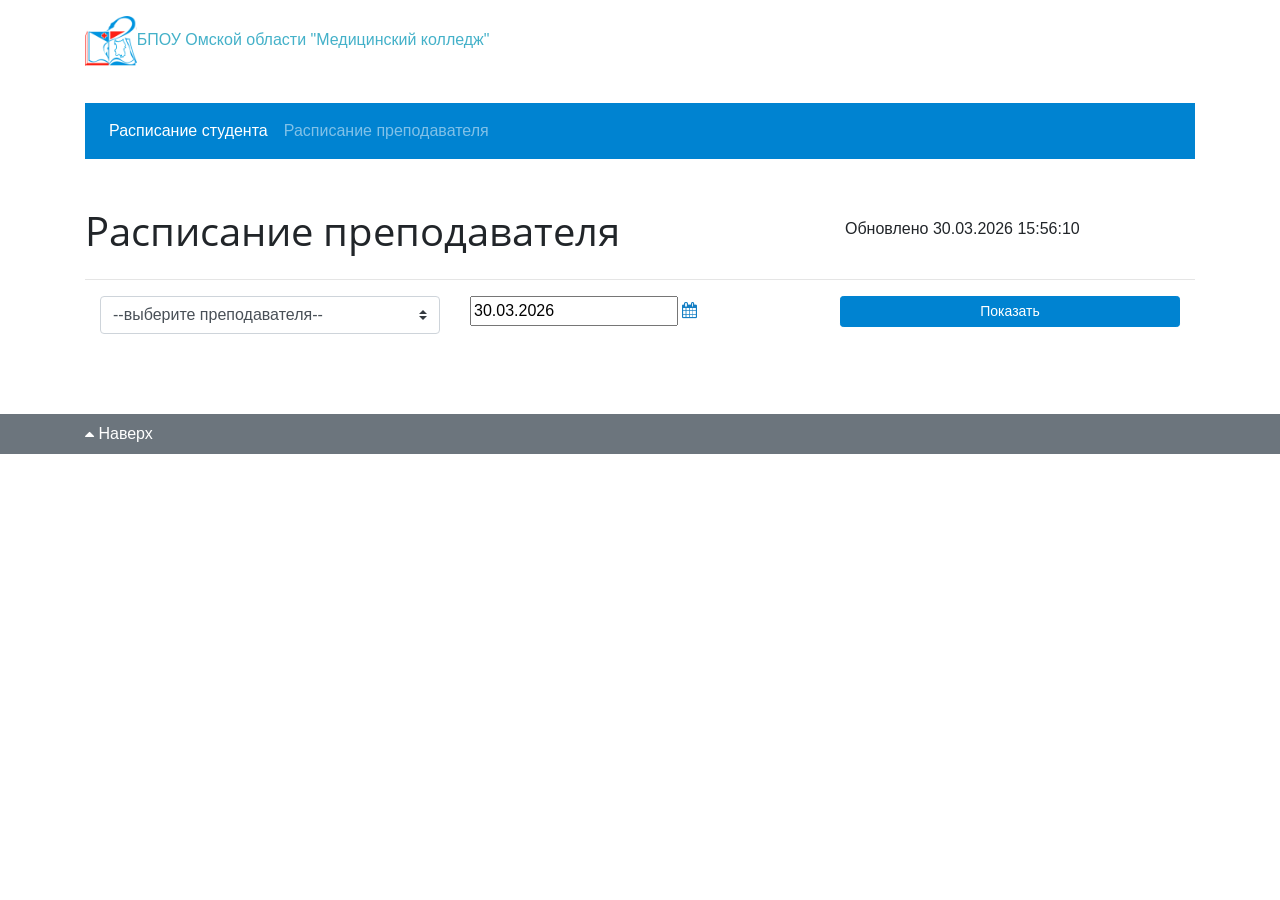
<file: medcool/site/My_Archive_Site/raspisanie.medcoll.ru/teachers/index.html>
<!DOCTYPE html>
<html xml:lang="ru" lang="ru">

<!-- Mirrored from raspisanie.medcoll.ru/teachers/ by HTTrack Website Copier/3.x [XR&CO'2014], Mon, 30 Mar 2026 12:44:13 GMT -->
<!-- Added by HTTrack --><meta http-equiv="content-type" content="text/html;charset=UTF-8" /><!-- /Added by HTTrack -->
<head>
	<title></title>
	<meta http-equiv="X-UA-Compatible" content="IE=edge" />
	<meta name="viewport" content="user-scalable=no, initial-scale=1.0, maximum-scale=1.0, width=device-width">
	<link rel="shortcut icon" type="image/x-icon" href="../favicon.ico" />
	<meta http-equiv="Content-Type" content="text/html; charset=UTF-8" />
<meta name="robots" content="index, follow" />
<link href="../bitrix/cache/css/s1/bootstrap_v4/kernel_main/kernel_main_v1efbf.css?16959004909980" type="text/css"  rel="stylesheet" />
<link href="../bitrix/js/ui/bootstrap46/css/bootstrap.min0d77.css?1611069473161409" type="text/css"  rel="stylesheet" />
<link href="../bitrix/js/ui/fonts/opensans/ui.font.opensans.min897d.css?16618788012320" type="text/css"  rel="stylesheet" />
<link href="../bitrix/js/main/popup/dist/main.popup.bundle.minaf9d.css?166187878423804" type="text/css"  rel="stylesheet" />
<link href="../bitrix/cache/css/s1/bootstrap_v4/page_eb12c44a8850280eabd13f80a22613b5/page_eb12c44a8850280eabd13f80a22613b5_v1660b.css?16959007033786" type="text/css"  rel="stylesheet" />
<link href="../bitrix/cache/css/s1/bootstrap_v4/template_58cac2f3d705bca6ccbd3418c333acec/template_58cac2f3d705bca6ccbd3418c333acec_v163fb.css?16959004909220" type="text/css"  data-template-style="true" rel="stylesheet" />
<script type="text/javascript">if(!window.BX)window.BX={};if(!window.BX.message)window.BX.message=function(mess){if(typeof mess==='object'){for(let i in mess) {BX.message[i]=mess[i];} return true;}};</script>
<script type="text/javascript">(window.BX||top.BX).message({'JS_CORE_LOADING':'Загрузка...','JS_CORE_NO_DATA':'- Нет данных -','JS_CORE_WINDOW_CLOSE':'Закрыть','JS_CORE_WINDOW_EXPAND':'Развернуть','JS_CORE_WINDOW_NARROW':'Свернуть в окно','JS_CORE_WINDOW_SAVE':'Сохранить','JS_CORE_WINDOW_CANCEL':'Отменить','JS_CORE_WINDOW_CONTINUE':'Продолжить','JS_CORE_H':'ч','JS_CORE_M':'м','JS_CORE_S':'с','JSADM_AI_HIDE_EXTRA':'Скрыть лишние','JSADM_AI_ALL_NOTIF':'Показать все','JSADM_AUTH_REQ':'Требуется авторизация!','JS_CORE_WINDOW_AUTH':'Войти','JS_CORE_IMAGE_FULL':'Полный размер'});</script>

<script type="text/javascript" src="../bitrix/js/main/core/core.min4c1c.js?1661878784216224"></script>

<script>BX.setJSList(['/bitrix/js/main/core/core_ajax.js','../bitrix/js/main/core/core_promise.js','../bitrix/js/main/polyfill/promise/js/promise.js','../bitrix/js/main/loadext/loadext.js','../bitrix/js/main/loadext/extension.js','../bitrix/js/main/polyfill/promise/js/promise.js','../bitrix/js/main/polyfill/find/js/find.js','../bitrix/js/main/polyfill/includes/js/includes.js','../bitrix/js/main/polyfill/matches/js/matches.js','../bitrix/js/ui/polyfill/closest/js/closest.html','../bitrix/js/main/polyfill/fill/main.polyfill.fill.js','../bitrix/js/main/polyfill/find/js/find.js','../bitrix/js/main/polyfill/matches/js/matches.js','../bitrix/js/main/polyfill/core/dist/polyfill.bundle.js','../bitrix/js/main/core/core.js','../bitrix/js/main/polyfill/intersectionobserver/js/intersectionobserver.js','../bitrix/js/main/lazyload/dist/lazyload.bundle.js','../bitrix/js/main/polyfill/core/dist/polyfill.bundle.js','/bitrix/js/main/parambag/dist/parambag.bundle.js']);
BX.setCSSList(['/bitrix/js/main/lazyload/dist/lazyload.bundle.css','/bitrix/js/main/parambag/dist/parambag.bundle.css']);</script>
<script type="text/javascript">(window.BX||top.BX).message({'AMPM_MODE':false});(window.BX||top.BX).message({'MONTH_1':'Январь','MONTH_2':'Февраль','MONTH_3':'Март','MONTH_4':'Апрель','MONTH_5':'Май','MONTH_6':'Июнь','MONTH_7':'Июль','MONTH_8':'Август','MONTH_9':'Сентябрь','MONTH_10':'Октябрь','MONTH_11':'Ноябрь','MONTH_12':'Декабрь','MONTH_1_S':'января','MONTH_2_S':'февраля','MONTH_3_S':'марта','MONTH_4_S':'апреля','MONTH_5_S':'мая','MONTH_6_S':'июня','MONTH_7_S':'июля','MONTH_8_S':'августа','MONTH_9_S':'сентября','MONTH_10_S':'октября','MONTH_11_S':'ноября','MONTH_12_S':'декабря','MON_1':'янв','MON_2':'фев','MON_3':'мар','MON_4':'апр','MON_5':'май','MON_6':'июн','MON_7':'июл','MON_8':'авг','MON_9':'сен','MON_10':'окт','MON_11':'ноя','MON_12':'дек','DAY_OF_WEEK_0':'Воскресенье','DAY_OF_WEEK_1':'Понедельник','DAY_OF_WEEK_2':'Вторник','DAY_OF_WEEK_3':'Среда','DAY_OF_WEEK_4':'Четверг','DAY_OF_WEEK_5':'Пятница','DAY_OF_WEEK_6':'Суббота','DOW_0':'Вс','DOW_1':'Пн','DOW_2':'Вт','DOW_3':'Ср','DOW_4':'Чт','DOW_5':'Пт','DOW_6':'Сб','FD_SECOND_AGO_0':'#VALUE# секунд назад','FD_SECOND_AGO_1':'#VALUE# секунду назад','FD_SECOND_AGO_10_20':'#VALUE# секунд назад','FD_SECOND_AGO_MOD_1':'#VALUE# секунду назад','FD_SECOND_AGO_MOD_2_4':'#VALUE# секунды назад','FD_SECOND_AGO_MOD_OTHER':'#VALUE# секунд назад','FD_SECOND_DIFF_0':'#VALUE# секунд','FD_SECOND_DIFF_1':'#VALUE# секунда','FD_SECOND_DIFF_10_20':'#VALUE# секунд','FD_SECOND_DIFF_MOD_1':'#VALUE# секунда','FD_SECOND_DIFF_MOD_2_4':'#VALUE# секунды','FD_SECOND_DIFF_MOD_OTHER':'#VALUE# секунд','FD_SECOND_SHORT':'#VALUE#с','FD_MINUTE_AGO_0':'#VALUE# минут назад','FD_MINUTE_AGO_1':'#VALUE# минуту назад','FD_MINUTE_AGO_10_20':'#VALUE# минут назад','FD_MINUTE_AGO_MOD_1':'#VALUE# минуту назад','FD_MINUTE_AGO_MOD_2_4':'#VALUE# минуты назад','FD_MINUTE_AGO_MOD_OTHER':'#VALUE# минут назад','FD_MINUTE_DIFF_0':'#VALUE# минут','FD_MINUTE_DIFF_1':'#VALUE# минута','FD_MINUTE_DIFF_10_20':'#VALUE# минут','FD_MINUTE_DIFF_MOD_1':'#VALUE# минута','FD_MINUTE_DIFF_MOD_2_4':'#VALUE# минуты','FD_MINUTE_DIFF_MOD_OTHER':'#VALUE# минут','FD_MINUTE_0':'#VALUE# минут','FD_MINUTE_1':'#VALUE# минуту','FD_MINUTE_10_20':'#VALUE# минут','FD_MINUTE_MOD_1':'#VALUE# минуту','FD_MINUTE_MOD_2_4':'#VALUE# минуты','FD_MINUTE_MOD_OTHER':'#VALUE# минут','FD_MINUTE_SHORT':'#VALUE#мин','FD_HOUR_AGO_0':'#VALUE# часов назад','FD_HOUR_AGO_1':'#VALUE# час назад','FD_HOUR_AGO_10_20':'#VALUE# часов назад','FD_HOUR_AGO_MOD_1':'#VALUE# час назад','FD_HOUR_AGO_MOD_2_4':'#VALUE# часа назад','FD_HOUR_AGO_MOD_OTHER':'#VALUE# часов назад','FD_HOUR_DIFF_0':'#VALUE# часов','FD_HOUR_DIFF_1':'#VALUE# час','FD_HOUR_DIFF_10_20':'#VALUE# часов','FD_HOUR_DIFF_MOD_1':'#VALUE# час','FD_HOUR_DIFF_MOD_2_4':'#VALUE# часа','FD_HOUR_DIFF_MOD_OTHER':'#VALUE# часов','FD_HOUR_SHORT':'#VALUE#ч','FD_YESTERDAY':'вчера','FD_TODAY':'сегодня','FD_TOMORROW':'завтра','FD_DAY_AGO_0':'#VALUE# дней назад','FD_DAY_AGO_1':'#VALUE# день назад','FD_DAY_AGO_10_20':'#VALUE# дней назад','FD_DAY_AGO_MOD_1':'#VALUE# день назад','FD_DAY_AGO_MOD_2_4':'#VALUE# дня назад','FD_DAY_AGO_MOD_OTHER':'#VALUE# дней назад','FD_DAY_DIFF_0':'#VALUE# дней','FD_DAY_DIFF_1':'#VALUE# день','FD_DAY_DIFF_10_20':'#VALUE# дней','FD_DAY_DIFF_MOD_1':'#VALUE# день','FD_DAY_DIFF_MOD_2_4':'#VALUE# дня','FD_DAY_DIFF_MOD_OTHER':'#VALUE# дней','FD_DAY_AT_TIME':'#DAY# в #TIME#','FD_DAY_SHORT':'#VALUE#д','FD_MONTH_AGO_0':'#VALUE# месяцев назад','FD_MONTH_AGO_1':'#VALUE# месяц назад','FD_MONTH_AGO_10_20':'#VALUE# месяцев назад','FD_MONTH_AGO_MOD_1':'#VALUE# месяц назад','FD_MONTH_AGO_MOD_2_4':'#VALUE# месяца назад','FD_MONTH_AGO_MOD_OTHER':'#VALUE# месяцев назад','FD_MONTH_DIFF_0':'#VALUE# месяцев','FD_MONTH_DIFF_1':'#VALUE# месяц','FD_MONTH_DIFF_10_20':'#VALUE# месяцев','FD_MONTH_DIFF_MOD_1':'#VALUE# месяц','FD_MONTH_DIFF_MOD_2_4':'#VALUE# месяца','FD_MONTH_DIFF_MOD_OTHER':'#VALUE# месяцев','FD_MONTH_SHORT':'#VALUE#мес','FD_YEARS_AGO_0':'#VALUE# лет назад','FD_YEARS_AGO_1':'#VALUE# год назад','FD_YEARS_AGO_10_20':'#VALUE# лет назад','FD_YEARS_AGO_MOD_1':'#VALUE# год назад','FD_YEARS_AGO_MOD_2_4':'#VALUE# года назад','FD_YEARS_AGO_MOD_OTHER':'#VALUE# лет назад','FD_YEARS_DIFF_0':'#VALUE# лет','FD_YEARS_DIFF_1':'#VALUE# год','FD_YEARS_DIFF_10_20':'#VALUE# лет','FD_YEARS_DIFF_MOD_1':'#VALUE# год','FD_YEARS_DIFF_MOD_2_4':'#VALUE# года','FD_YEARS_DIFF_MOD_OTHER':'#VALUE# лет','FD_YEARS_SHORT_0':'#VALUE#л','FD_YEARS_SHORT_1':'#VALUE#г','FD_YEARS_SHORT_10_20':'#VALUE#л','FD_YEARS_SHORT_MOD_1':'#VALUE#г','FD_YEARS_SHORT_MOD_2_4':'#VALUE#г','FD_YEARS_SHORT_MOD_OTHER':'#VALUE#л','CAL_BUTTON':'Выбрать','CAL_TIME_SET':'Установить время','CAL_TIME':'Время','FD_LAST_SEEN_TOMORROW':'завтра в #TIME#','FD_LAST_SEEN_NOW':'только что','FD_LAST_SEEN_TODAY':'сегодня в #TIME#','FD_LAST_SEEN_YESTERDAY':'вчера в #TIME#','FD_LAST_SEEN_MORE_YEAR':'более года назад'});</script>
<script type="text/javascript">(window.BX||top.BX).message({'WEEK_START':'1'});</script>
<script type="text/javascript">(window.BX||top.BX).message({'LANGUAGE_ID':'ru','FORMAT_DATE':'DD.MM.YYYY','FORMAT_DATETIME':'DD.MM.YYYY HH:MI:SS','COOKIE_PREFIX':'BITRIX_SM','SERVER_TZ_OFFSET':'21600','UTF_MODE':'Y','SITE_ID':'s1','SITE_DIR':'/','USER_ID':'','SERVER_TIME':'1774874649','USER_TZ_OFFSET':'0','USER_TZ_AUTO':'Y','bitrix_sessid':'5737b3271ca1c83426d01d9fcd855d03'});</script>


<script type="text/javascript"  src="../bitrix/cache/js/s1/bootstrap_v4/kernel_main/kernel_main_v15ce4.js?1733894616175244"></script>
<script type="text/javascript" src="../bitrix/js/main/jquery/jquery-3.3.1.min.min0b2e.js?166187878486873"></script>
<script type="text/javascript" src="../bitrix/js/ui/bootstrap46/js/bootstrap.min8f3f.js?161106947363467"></script>
<script type="text/javascript" src="../bitrix/js/main/popup/dist/main.popup.bundle.minb028.js?166187878463284"></script>
<script type="text/javascript">BX.setJSList(['/bitrix/js/main/core/core_fx.js','../bitrix/js/main/date/main.date.js','../bitrix/js/main/core/core_date.js','../bitrix/js/main/session.js','../bitrix/js/main/pageobject/pageobject.js','../bitrix/js/main/core/core_window.js','/bitrix/js/main/utils.js']);</script>
<script type="text/javascript">BX.setCSSList(['/bitrix/js/main/core/css/core_date.css','../bitrix/components/zestudio/schedule.filter/templates/teacher/style.css','../bitrix/components/zestudio/schedule.schedule/templates/teacher/style.css','/bitrix/templates/bootstrap_v4/template_styles.css']);</script>


<script type="text/javascript">var _ba = _ba || []; _ba.push(["aid", "49a2f5ca5754a60413b9f30a82ef324a"]); _ba.push(["host", "raspisanie.medcoll.ru"]); (function() {var ba = document.createElement("script"); ba.type = "text/javascript"; ba.async = true;ba.src = (document.location.protocol == "https:" ? "https://" : "http://") + "bitrix.info/ba.js";var s = document.getElementsByTagName("script")[0];s.parentNode.insertBefore(ba, s);})();</script>


	<link rel="stylesheet" href="../bitrix/js/ui/fontawesome4/css/font-awesome.css">

</head>
<body class="bx-background-image bx-theme-blue" >
<div id="panel"></div>

<div class="bx-wrapper" id="bx_eshop_wrap">
	<header class="bx-header">
		<div class="bx-header-section container">
			<!--region bx-header-->
			<div class="row pt-0 pt-md-3 mb-3 align-items-center" style="position: relative;">
				<div class="d-block d-md-none bx-menu-button-mobile" data-role='bx-menu-button-mobile-position'></div>
				<div class="col-12 col-md-auto bx-header-logo">
					<a class="bx-logo-block d-none d-md-block" href="../index.html">
						<img src="../include/logo.png" /><span>БПОУ Омской области "Медицинский колледж" </span>					</a>
					<a class="bx-logo-block d-block d-md-none text-center" href="../index.html">
						<img src="../include/logo.jpg"  srcset="../include/logo.jpg" />					</a>
				</div>


				<div class="col bx-header-contact">
					<div class="d-flex align-items-center justify-content-between justify-content-md-center flex-column flex-sm-row flex-md-column flex-lg-row">
					 <div class="p-lg-3 p-1">
							<div class="bx-header-phone-block">
								<span class="bx-header-phone-number">
									<!-- <a class="nav-link font-weight-bold" href="tel:+78001009347" id="phone">+7(800)100-93-41</a>-->								</span>
							</div>
						</div> 
						<div class="p-lg-3 p-1">
							<div class="bx-header-worktime">
								<div class="bx-worktime-title"></div>
								<div class="bx-worktime-schedule">
																	</div>


							</div>
						</div> 
						
						<div class="p-lg-3 p-1">
							<div class="bx-header-worktime">								
								<div class="bx-worktime-schedule">
																	</div>


							</div>
						</div> 
					</div>
				</div>
			</div>
			<!--endregion-->

			<!--region menu-->
			<!--endregion-->

			<!--region search.title -->
			
						<!--endregion-->

			<!--endregion-->
<h1 id="pagetitle"></h1>
		</div>
	</header>

	<div class="workarea">
		<div class="container bx-content-section">
		<nav class="navbar navbar-expand-lg navbar-dark bg-primary mb-5">
  
  <button class="navbar-toggler" type="button" data-toggle="collapse" data-target="#navbarNav" aria-controls="navbarNav" aria-expanded="false" aria-label="Toggle navigation">
    <span class="navbar-toggler-icon"></span>
  </button>
  <div class="collapse navbar-collapse" id="navbarNav">
    <ul class="navbar-nav">
      <li class="nav-item active">
        <a class="nav-link" href="../students/index.html">Расписание студента</a>
      </li>
      <li class="nav-item">
        <a class="nav-link" href="index.html">Расписание преподавателя</a>
      </li>
      
    </ul>
  </div>
</nav>
			<div class="row">

				<div class="bx-content col-12">
<!--'start_frame_cache_P3gN7n'--><div class="row">
<div class="col-md-8 col-sm-12"><h1>Расписание преподавателя</h1></div>
<div class="col-md-4 col-sm-12">
<p style="padding-top: 10px;">Обновлено 30.03.2026 15:56:10</p>
</div>
</div>

<hr>
<div class="bx-filter-section container-fluid">
<form action="#current" metod="get" id="zstfiltr">
		<div class="row">
<div class="col-md-4 col-sm-12 col-margin-bottom" name="teacher">
<select class="custom-select" name="teacher" onchange="loadContentrasp()" data-live-search="true">
<option>--выберите преподавателя--</option>
	
		
		<option value="Айтым З.Г.">Айтым З.Г.</option>
			
		
		<option value="Алексеенко А.Ю.">Алексеенко А.Ю.</option>
			
		
		<option value="Аникушкина Л.А.">Аникушкина Л.А.</option>
			
		
		<option value="Афанасьев М.В.">Афанасьев М.В.</option>
			
		
		<option value="Багно И.Г.">Багно И.Г.</option>
			
		
		<option value="Байдаков Д.В.">Байдаков Д.В.</option>
			
		
		<option value="Бартоломей А.В.">Бартоломей А.В.</option>
			
		
		<option value="Батечко А.Д.">Батечко А.Д.</option>
			
		
		<option value="Батура Е. А.">Батура Е. А.</option>
			
		
		<option value="Бедная Н.Н.">Бедная Н.Н.</option>
			
		
		<option value="Белицкий В.А.">Белицкий В.А.</option>
			
		
		<option value="Бефус Е. Н.">Бефус Е. Н.</option>
			
		
		<option value="Бирст Л.Н.">Бирст Л.Н.</option>
			
		
		<option value="Блинова О.А.">Блинова О.А.</option>
			
		
		<option value="Бобохидзе И.В.">Бобохидзе И.В.</option>
			
		
		<option value="Богомолова Ю.О.">Богомолова Ю.О.</option>
			
		
		<option value="Бойченко Ю.А.">Бойченко Ю.А.</option>
			
		
		<option value="Болотова А. В.">Болотова А. В.</option>
			
		
		<option value="Большакова Е. В.">Большакова Е. В.</option>
			
		
		<option value="Боровая И.Н.">Боровая И.Н.</option>
			
		
		<option value="Бочанцева М.П.">Бочанцева М.П.</option>
			
		
		<option value="Булавина О. В.">Булавина О. В.</option>
			
		
		<option value="ВАК ГС">ВАК ГС</option>
			
		
		<option value="ВАК ЗТ М">ВАК ЗТ М</option>
			
		
		<option value="ВАК ЛД">ВАК ЛД</option>
			
		
		<option value="ВАК ЛД Сил">ВАК ЛД Сил</option>
			
		
		<option value="ВАК СД">ВАК СД</option>
			
		
		<option value="Вакуленко Н.М.">Вакуленко Н.М.</option>
			
		
		<option value="Вергай Л.В.">Вергай Л.В.</option>
			
		
		<option value="Волошина Е.А.">Волошина Е.А.</option>
			
		
		<option value="Волынкина О.А.">Волынкина О.А.</option>
			
		
		<option value="Гекендорф А.А.">Гекендорф А.А.</option>
			
		
		<option value="Гинбатова Ю.Н.">Гинбатова Ю.Н.</option>
			
		
		<option value="Глущенко Ю.А.">Глущенко Ю.А.</option>
			
		
		<option value="Глущенко Ю.А. (2)">Глущенко Ю.А. (2)</option>
			
		
		<option value="Голикова О.В.">Голикова О.В.</option>
			
		
		<option value="Головчанская В.А.">Головчанская В.А.</option>
			
		
		<option value="Голубовская Ю.Н.">Голубовская Ю.Н.</option>
			
		
		<option value="Гончарова О.В.">Гончарова О.В.</option>
			
		
		<option value="Горелова А.С.">Горелова А.С.</option>
			
		
		<option value="Горюнова В.В.">Горюнова В.В.</option>
			
		
		<option value="Гущенко Г.М.">Гущенко Г.М.</option>
			
		
		<option value="Демкина Светлана Александровна">Демкина Светлана Александровна</option>
			
		
		<option value="Доманова Н.И.">Доманова Н.И.</option>
			
		
		<option value="Дюрягин М. Ю.">Дюрягин М. Ю.</option>
			
		
		<option value="Ерошенко Т.Л.">Ерошенко Т.Л.</option>
			
		
		<option value="Жабина М.О.">Жабина М.О.</option>
			
		
		<option value="Жусупова И.Б.">Жусупова И.Б.</option>
			
		
		<option value="Завалко Т.Н.">Завалко Т.Н.</option>
			
		
		<option value="Задесенец Э.Л.">Задесенец Э.Л.</option>
			
		
		<option value="Задорожная Л. И">Задорожная Л. И</option>
			
		
		<option value="Зайцева Т.Ю.">Зайцева Т.Ю.</option>
			
		
		<option value="Захаренко Е.А.">Захаренко Е.А.</option>
			
		
		<option value="Зубенко А. Н.">Зубенко А. Н.</option>
			
		
		<option value="Зубковская Т.В.">Зубковская Т.В.</option>
			
		
		<option value="Игнатов В.А.">Игнатов В.А.</option>
			
		
		<option value="Игнатова Л.А.">Игнатова Л.А.</option>
			
		
		<option value="Изергина Н.А.">Изергина Н.А.</option>
			
		
		<option value="Казак С.В.">Казак С.В.</option>
			
		
		<option value="Казакова Е.В.">Казакова Е.В.</option>
			
		
		<option value="Казаченко О.В.">Казаченко О.В.</option>
			
		
		<option value="Калинникова Е.В.">Калинникова Е.В.</option>
			
		
		<option value="Калиновская Е.П.">Калиновская Е.П.</option>
			
		
		<option value="Капанина Н.Б.">Капанина Н.Б.</option>
			
		
		<option value="Кеврух С.Г.">Кеврух С.Г.</option>
			
		
		<option value="Клочкова Х.М.">Клочкова Х.М.</option>
			
		
		<option value="Ковалева Н.В.">Ковалева Н.В.</option>
			
		
		<option value="Коваль Н.А.">Коваль Н.А.</option>
			
		
		<option value="Ковтунова Л.Г.">Ковтунова Л.Г.</option>
			
		
		<option value="Кожевников А.Ю.">Кожевников А.Ю.</option>
			
		
		<option value="Козырева Е. А.">Козырева Е. А.</option>
			
		
		<option value="Кокорина С.В.">Кокорина С.В.</option>
			
		
		<option value="Кокорина Т.В.">Кокорина Т.В.</option>
			
		
		<option value="Колесникова В.А.">Колесникова В.А.</option>
			
		
		<option value="Комарова Г.Я.">Комарова Г.Я.</option>
			
		
		<option value="Конарева Л.М.">Конарева Л.М.</option>
			
		
		<option value="Кондрат И.И.">Кондрат И.И.</option>
			
		
		<option value="Коптяева Е.А.">Коптяева Е.А.</option>
			
		
		<option value="Коробова И.Г.">Коробова И.Г.</option>
			
		
		<option value="Коростелева А. А.">Коростелева А. А.</option>
			
		
		<option value="Кочкина Н.Г.">Кочкина Н.Г.</option>
			
		
		<option value="Краснова Л.В.">Краснова Л.В.</option>
			
		
		<option value="Кратько О.И.">Кратько О.И.</option>
			
		
		<option value="Кузюкова А.А.">Кузюкова А.А.</option>
			
		
		<option value="Кулагин О.О.">Кулагин О.О.</option>
			
		
		<option value="Куликова М.Н.">Куликова М.Н.</option>
			
		
		<option value="Куликова М.Н. (2)">Куликова М.Н. (2)</option>
			
		
		<option value="Куратор">Куратор</option>
			
		
		<option value="Лапшина И.Н.">Лапшина И.Н.</option>
			
		
		<option value="Лудын Т.Н.">Лудын Т.Н.</option>
			
		
		<option value="Лусников А.С.">Лусников А.С.</option>
			
		
		<option value="Лусников А.С.(2)">Лусников А.С.(2)</option>
			
		
		<option value="Матвеева Е.И.">Матвеева Е.И.</option>
			
		
		<option value="Мельник О.Н.">Мельник О.Н.</option>
			
		
		<option value="Мельник Т.В.">Мельник Т.В.</option>
			
		
		<option value="Мельникова Т.В.">Мельникова Т.В.</option>
			
		
		<option value="Минин А. К.">Минин А. К.</option>
			
		
		<option value="Мишкарева Е.С.">Мишкарева Е.С.</option>
			
		
		<option value="Моисеева Т.Ф.">Моисеева Т.Ф.</option>
			
		
		<option value="Москалёв Г.Н">Москалёв Г.Н</option>
			
		
		<option value="Мусиенко С.К.">Мусиенко С.К.</option>
			
		
		<option value="Мысикова Г.П.">Мысикова Г.П.</option>
			
		
		<option value="Никитин Е.В.">Никитин Е.В.</option>
			
		
		<option value="Новокшонов М. В.">Новокшонов М. В.</option>
			
		
		<option value="Околелова Н.А.">Околелова Н.А.</option>
			
		
		<option value="Олейникова О.А.">Олейникова О.А.</option>
			
		
		<option value="Орлова Н.В.">Орлова Н.В.</option>
			
		
		<option value="Парикина Е.И.">Парикина Е.И.</option>
			
		
		<option value="Пащенко Н.В.">Пащенко Н.В.</option>
			
		
		<option value="Пензева А.Р.">Пензева А.Р.</option>
			
		
		<option value="Перескокова Е.А.">Перескокова Е.А.</option>
			
		
		<option value="Повар К.А.">Повар К.А.</option>
			
		
		<option value="Подстригань С.Н.">Подстригань С.Н.</option>
			
		
		<option value="Польчак И.А.">Польчак И.А.</option>
			
		
		<option value="Попова Е.Е.">Попова Е.Е.</option>
			
		
		<option value="Придня Е.А.">Придня Е.А.</option>
			
		
		<option value="Промохина И. В.">Промохина И. В.</option>
			
		
		<option value="Пронина Н.Г.">Пронина Н.Г.</option>
			
		
		<option value="Прохорова Г.Н.">Прохорова Г.Н.</option>
			
		
		<option value="Пудовкина И.Ю.">Пудовкина И.Ю.</option>
			
		
		<option value="Пушкарева А.А.">Пушкарева А.А.</option>
			
		
		<option value="Рабикова З.Х.">Рабикова З.Х.</option>
			
		
		<option value="Раева О.Б.">Раева О.Б.</option>
			
		
		<option value="Рейфшнейдер С.И.">Рейфшнейдер С.И.</option>
			
		
		<option value="Ришес Т.Г.">Ришес Т.Г.</option>
			
		
		<option value="Ромашина Т.В.">Ромашина Т.В.</option>
			
		
		<option value="Рослякова Н.Ю.">Рослякова Н.Ю.</option>
			
		
		<option value="Руденок С.В.">Руденок С.В.</option>
			
		
		<option value="Руководитель ИП">Руководитель ИП</option>
			
		
		<option value="Руководитель КР">Руководитель КР</option>
			
		
		<option value="Саенко Е. В.">Саенко Е. В.</option>
			
		
		<option value="Сажина Ю.В.">Сажина Ю.В.</option>
			
		
		<option value="Саитова Т.В.">Саитова Т.В.</option>
			
		
		<option value="Салимова А.А.">Салимова А.А.</option>
			
		
		<option value="Самостоятельная работа студента">Самостоятельная работа студента</option>
			
		
		<option value="Сарсембаева Т.А.">Сарсембаева Т.А.</option>
			
		
		<option value="Сафронова Наталья Анатольевна">Сафронова Наталья Анатольевна</option>
			
		
		<option value="Светлая Г.Д.">Светлая Г.Д.</option>
			
		
		<option value="Свитыч Н.П.">Свитыч Н.П.</option>
			
		
		<option value="Силаева Е.А.">Силаева Е.А.</option>
			
		
		<option value="Силицкене Т.В.">Силицкене Т.В.</option>
			
		
		<option value="Скрипкина М.Я.">Скрипкина М.Я.</option>
			
		
		<option value="Соловьева О.С.">Соловьева О.С.</option>
			
		
		<option value="Солодова О.А.">Солодова О.А.</option>
			
		
		<option value="Стадниченко Е.А.">Стадниченко Е.А.</option>
			
		
		<option value="Степанова А.А.">Степанова А.А.</option>
			
		
		<option value="Сулейменов В.Н.">Сулейменов В.Н.</option>
			
		
		<option value="Тилелюева Е.С.">Тилелюева Е.С.</option>
			
		
		<option value="Точка А.Н.">Точка А.Н.</option>
			
		
		<option value="Трифонов Н.М.">Трифонов Н.М.</option>
			
		
		<option value="Тюлегенова С.В.">Тюлегенова С.В.</option>
			
		
		<option value="Тюменцев Д.Г.">Тюменцев Д.Г.</option>
			
		
		<option value="Тютерева И.В.">Тютерева И.В.</option>
			
		
		<option value="Уледеркина Л.С.">Уледеркина Л.С.</option>
			
		
		<option value="Хомченко О.В.">Хомченко О.В.</option>
			
		
		<option value="Хотетицкий В.Я.">Хотетицкий В.Я.</option>
			
		
		<option value="Целюк А.В.">Целюк А.В.</option>
			
		
		<option value="Чеканов А.Е.">Чеканов А.Е.</option>
			
		
		<option value="Чернякова Е.В.">Чернякова Е.В.</option>
			
		
		<option value="Чернятьева М.Г.">Чернятьева М.Г.</option>
			
		
		<option value="Шаброва Е.П.">Шаброва Е.П.</option>
			
		
		<option value="Шалабанова О.В.">Шалабанова О.В.</option>
			
		
		<option value="Шарыпова Х.З.">Шарыпова Х.З.</option>
			
		
		<option value="Швец Е.Б.">Швец Е.Б.</option>
			
		
		<option value="Шевченко А.В.">Шевченко А.В.</option>
			
		
		<option value="Шевченко Е.А.">Шевченко Е.А.</option>
			
		
		<option value="Шилова Т.А.">Шилова Т.А.</option>
			
		
		<option value="Шинкоренко М.Г.">Шинкоренко М.Г.</option>
			
		
		<option value="Ширяева О.Н.">Ширяева О.Н.</option>
			
		
		<option value="Шихатова С. В.">Шихатова С. В.</option>
			
		
		<option value="Шмакова Е.Л.">Шмакова Е.Л.</option>
			
		
		<option value="Язова А. А.">Язова А. А.</option>
		</select>
</div>
<div class="col-md-4 col-sm-12 col-margin-bottom" name="date_edu1c">
<div class="">
			<input class="" type="text" value="30.03.2026" name="date_edu1c" id="date_edu1c" onclick="BX.calendar({node: this, field: this, bTime: false}); $('input[name=\'send\']').removeAttr('disabled')">
			<i class="fa fa-calendar date_edu1c_ico" aria-hidden="true" onclick="BX.calendar({node: this, field: document.getElementById('date_edu1c'), bTime: false}); $('input[name=\'send\']').removeAttr('disabled')"></i>
		</div>
</div>

<div class="col-md-4 col-sm-12 col-margin-bottom" name="buttonresult">
	<button type="button" class="btn btn-primary btn-block btn-sm" data-toggle="modal" data-target="#myModal">
	Показать
</button>
	
		
</div>
</div>
</div>
</form>

<div class="modal" tabindex="-1" role="dialog" id="myModal">
  <div class="modal-dialog" role="document">
    <div class="modal-content">
      <div class="modal-header">       
      </div>
      <div class="modal-body">
        <h2 class="text-center">Выберите преподавателя</h2>
      </div>
      <div class="modal-footer">        
        <button type="button" class="btn btn-secondary btn-block btn-sm" data-dismiss="modal">Ок</button>
      </div>
    </div>
  </div>
</div>

<script>
//$('select.selectpicker').selectpicker({
//  noneResultsText: 'Результат не найден'
//});
$('select.custom-select').on('change', function(){
   var selected = $('.custom-select option:selected').val();
   if((selected!="")&&(selected!="--выберите преподавателя--"))
	{
		$('div[name="buttonresult"]').html('<input type="submit" name="send" value="Показать" class="btn btn-primary btn-block btn-sm" id="send"/>');
	
	}
	else{
		$('div[name="buttonresult"]').html('<button type="button" class="btn btn-primary btn-block btn-sm" data-toggle="modal" data-target="#myModal">Показать</button>');
	}
});

</script>
<!--'end_frame_cache_P3gN7n'--><!--'start_frame_cache_cwyXoi'--><div class="raspcontent m5" name="raspcontent">
</div>
<!--'end_frame_cache_cwyXoi'-->
<!--end .container.bx-content-section-->
	</div></div>
</div></div><!--end .workarea-->

	 <footer class="bx-footer mt-5">
		<div class="bx-footer-section py-2 bg-secondary">
				<div class="container">
					<div class="row">
						<div class="col-sm-6 bx-up">
							<a href="javascript:void(0)" data-role="eshopUpButton" class="text-white"><i class="fa fa-caret-up"></i> Наверх</a>
						</div>
						<div class="col-sm-6 text-white text-right">
													</div>
					</div>
				</div>
			</div>
	</footer>

</div> <!-- //bx-wrapper -->


<script>
	BX.ready(function(){
		var upButton = document.querySelector('[data-role="eshopUpButton"]');
		BX.bind(upButton, "click", function(){
			var windowScroll = BX.GetWindowScrollPos();
			(new BX.easing({
				duration : 500,
				start : { scroll : windowScroll.scrollTop },
				finish : { scroll : 0 },
				transition : BX.easing.makeEaseOut(BX.easing.transitions.quart),
				step : function(state){
					window.scrollTo(0, state.scroll);
				},
				complete: function() {
				}
			})).animate();
		})
	});
</script>
</body>

<!-- Mirrored from raspisanie.medcoll.ru/teachers/ by HTTrack Website Copier/3.x [XR&CO'2014], Mon, 30 Mar 2026 12:44:13 GMT -->
</html>
</file>
<file: medcool/site/My_Archive_Site/raspisanie.medcoll.ru/bitrix/cache/css/s1/bootstrap_v4/kernel_main/kernel_main_v1efbf.css>
/* /bitrix/js/main/core/css/core_date.min.css?16618787849834 */


/* Start:/bitrix/js/main/core/css/core_date.min.css?16618787849834*/
.bx-calendar *{box-sizing:content-box}span.date-interval-hellip{width:20px;display:inline-block;text-align:center}img.calendar-icon{vertical-align:top;cursor:pointer;width:17px;height:18px;margin:0 0 0 1px;box-sizing:content-box;border:1px solid transparent;position:relative}img.calendar-icon-hover{margin:0;margin-left:1px;border:1px solid #aeb6c2;background-color:#dbe3f2}.bx-calendar{font-family:"Helvetica Neue",Helvetica,Arial,sans-serif;color:#000;width:200px}.bx-calendar-header{margin-top:-2px;padding-bottom:5px}.bx-calendar-left-arrow,
.bx-calendar-right-arrow {background:url("../../../../../js/main/core/images/calendar-sprite.png") no-repeat; border-radius:4px; display:inline-block; font-size:1px; height:28px; vertical-align:top; width:19px;cursor:pointer;} .bx-calendar-left-arrow:hover,.bx-calendar-right-arrow:hover{background-color:#ededed}.bx-calendar-left-arrow{background-position:7px -183px;margin-left:-3px;vertical-align:top}.bx-calendar-right-arrow{background-position:8px -205px}.bx-calendar-header-content{display:inline-block;text-align:center;width:165px}.bx-calendar-top-month,
.bx-calendar-top-year{background:url("../../../../../js/main/core/images/calendar-sprite.png") no-repeat right -223px; color:#000!important; border-radius:3px; cursor:pointer; display:inline-block; font-size:16px; line-height:20px; text-decoration:none!important; margin:0 1px; padding:5px 15px 3px 7px;} .bx-calendar-top-month:hover,.bx-calendar-top-year:hover{background-color:#ededed;text-decoration:none}.bx-calendar-cell-block{overflow:hidden;position:relative;padding-bottom:5px}.bx-calendar-cell{display:inline-block;font-size:12px;line-height:15px;height:19px;margin:0 3px 0 2px;padding-top:4px;text-align:center;text-decoration:none;vertical-align:top;width:23px;cursor:pointer}.bx-calendar-cell{line-height:16px\9}.bx-calendar-cell,.bx-calendar-cell:link,.bx-calendar-cell:active,.bx-calendar-cell:visited{color:#000}.bx-calendar-cell:hover{background-color:#eee;color:#000;text-decoration:none}.bx-calendar-name-day{display:inline-block;color:#a9a9a9;font-size:10px;height:13px;margin:0 3px 0 2px;padding-top:0;text-align:center;vertical-align:top;width:23px}.bx-calendar-range{border-bottom:1px solid #f3f2ed;margin:0 -5px 0 -7px;padding:1px 7px 1px 8px;position:relative;z-index:5}.bx-calendar-weekend,.bx-calendar-weekend:link,.bx-calendar-weekend:active,.bx-calendar-weekend:visited{color:#d25050}.bx-calendar-weekend:hover{color:#d25050}.bx-calendar-date-hidden,.bx-calendar-date-hidden:link,.bx-calendar-date-hidden:active,.bx-calendar-date-hidden:visited{color:#ccc}.bx-calendar-active{background-color:#dce3ea}.bx-calendar-active:hover{background-color:#dce3ea}.bx-calendar-name-day-wrap{background-color:#eee;height:12px;line-height:12px;padding:1px 7px 0 8px;position:relative;margin:0 -5px 3px -7px;z-index:5}.bx-calendar-range-noline{border:0}.bx-calendar-set-time-wrap{border-top:1px solid #f2f2f2;border-bottom:1px solid #f2f2f2;margin:-5px 3px 0 0;position:relative;text-decoration:none}.bx-calendar-set-time{cursor:pointer;font-size:11px;color:#b2b2b2 !important;display:block;height:14px;margin-right:3px;text-align:center;padding:1px 0 0;text-decoration:none}.bx-calendar-set-time:hover{color:#8c8c8c !important;text-decoration:none !important}.bx-calendar-set-time-opened .bx-calendar-set-time{display:none}.bx-calendar-set-time-opened .bx-calendar-form-block{display:block}.bx-calendar-buttons-disabled{display:none}.bx-calendar-set-time-wrap-simple{border-bottom:0}.bx-calendar-set-time{cursor:pointer;font-size:11px;color:#b2b2b2;height:14px;margin-right:3px;text-align:center;padding:1px 0 0}.bx-calendar-set-time i {background:url("../../../../../js/main/core/images/calendar-sprite.png") no-repeat 0 0; height:9px; display:inline-block; margin:2px 3px 0 0; vertical-align:top;  width:9px;} .bx-calendar-button-block{padding:9px 0 8px;text-align:center}.bx-calendar-button{cursor:pointer;text-decoration:none;display:inline-block;vertical-align:top}.bx-calendar-button-select{margin-right:8px;text-align:right}.bx-calendar-button-left,
.bx-calendar-button-right {background:url("../../../../../js/main/core/images/calendar-sprite.png") no-repeat; display:inline-block; vertical-align:top; height:23px; width:4px;} .bx-calendar-button-text {background:url("../../../../../js/main/core/images/calendar-sprite.png") repeat-x 0 -99px; color:#000; display:inline-block; height:19px; font-size:12px; line-height:16px; vertical-align:top; padding:4px 10px 0; } .bx-calendar-button-left{background-position:0 -45px}.bx-calendar-button-right{background-position:-5px -45px}.bx-calendar-button:hover .bx-calendar-button-left{background-position:0 -15px}.bx-calendar-button:hover .bx-calendar-button-right{background-position:-5px -15px}.bx-calendar-button:hover .bx-calendar-button-text{background-position:0 -74px}.bx-calendar-button:active .bx-calendar-button-text{background-position:0 -74px}.bx-calendar-form-block{display:none}.bx-calendar-form-text{display:inline-block;color:#a6a6a6;font-size:11px;margin-top:10px;padding:0 0 0 5px;vertical-align:top;width:38px}.bx-calendar-form{display:inline-block;vertical-align:top}.bx-calendar-form-arrow-l,.bx-calendar-form-arrow-r{display:inline-block;vertical-align:top}.bx-calendar-form-arrow-l{margin-left:2px}.bx-calendar-form-arrow-top,.bx-calendar-form-arrow-bottom{display:block;height:17px;width:15px}.bx-calendar-form-arrow-top{padding-top:4px;height:14px}.bx-calendar-form-arrow-l .bx-calendar-form-arrow-top,.bx-calendar-form-arrow-l .bx-calendar-form-arrow-bottom{padding-left:5px}.bx-calendar-form-arrow-r .bx-calendar-form-arrow-top,.bx-calendar-form-arrow-r .bx-calendar-form-arrow-bottom{padding-left:1px;padding-right:5px}.bx-calendar-form-arrow-top i,
.bx-calendar-form-arrow-bottom i {background:url("../../../../../js/main/core/images/calendar-sprite.png") no-repeat; display:block; height:13px; width:14px;} .bx-calendar-form-arrow-top i{background-position:4px -125px}.bx-calendar-form-arrow-bottom i{background-position:4px -137px}.bx-calendar-form-arrow-top:hover i{background-position:4px -275px;background-color:#f2f2f2}.bx-calendar-form-arrow-bottom:hover i{background-position:4px -286px;background-color:#f2f2f2}.bx-calendar-form-input{background:#fff;border:1px solid #d1d1d1;box-shadow:inset 1px 1px 0 #f7f7f7;display:inline-block;height:21px;margin-top:6px;font-size:15px;text-align:center;padding:0;vertical-align:top;width:28px;}

.bx-calendar-form-separator {background:url("../../../../../js/main/core/images/calendar-sprite.png") no-repeat 0 -246px; color:#aaa; display:inline-block; height:23px; font-size:14px; font-weight:bold; text-align:center; padding-top:7px; vertical-align:top; width:8px;} .bx-calendar-form-close{display:block;font-size:1px;right:-8px;top:0;height:35px;position:absolute;width:20px}.bx-calendar-form-close i {background:url("../../../../../js/main/core/images/calendar-sprite.png") no-repeat 4px -151px; display:block; height:15px; margin:10px 0 0; width:15px;} .bx-calendar-form-close:hover i{background-position:4px -169px;background-color:#e8e8e8}.bx-calendar-AM-PM-block{cursor:pointer;display:inline-block;margin-left:-4px;vertical-align:top}.bx-calendar-AM-PM-text{display:inline-block;color:#333;margin-top:11px;vertical-align:top;font-family:"Helvetica Neue",Helvetica,Arial,sans-serif;font-size:13px;line-height:15px;text-transform:uppercase}.bx-calendar-AM-PM-block .bx-calendar-form-arrow-r{width:19px}.bx-calendar-year-popup{font-family:"Helvetica Neue",Helvetica,Arial,sans-serif;margin-top:-2px;padding-bottom:7px;width:45px}.bx-calendar-month-popup{font-family:"Helvetica Neue",Helvetica,Arial,sans-serif;margin-top:-2px;padding-bottom:7px;width:85px}.bx-calendar-year-title,.bx-calendar-month-title{color:#000;font-size:16px;line-height:20px;padding-bottom:5px}.bx-calendar-year-content,.bx-calendar-month-content{color:#000;border-top:1px solid #e5e5e5;font-size:13px;padding:5px 0 0 2px}.bx-calendar-year-number,.bx-calendar-month{display:block;border-radius:3px;cursor:pointer;margin:0 0 2px -5px;text-decoration:none !important;padding:2px 0 2px 4px}.bx-calendar-month,.bx-calendar-month:link,.bx-calendar-month:active,.bx-calendar-month:visited,.bx-calendar-year-number,.bx-calendar-year-number:link,.bx-calendar-year-number:active,.bx-calendar-year-number:visited{color:#000}.bx-calendar-month:hover,.bx-calendar-year-number:hover{background-color:#ededed;text-decoration:none}.bx-calendar-month-active,.bx-calendar-month-active:link,.bx-calendar-month-active:active,.bx-calendar-month-active:visited,.bx-calendar-year-active,.bx-calendar-year-active:link,.bx-calendar-year-active:active,.bx-calendar-year-active:visited{color:#ca0707}.bx-calendar-year-input,.bx-calendar-month-input{background:#fff;border:1px solid #b5b5b5;border-radius:2px;box-shadow:inset 2px 2px 1px #ededed;height:19px;margin-top:10px;font-size:16px;text-align:center;width:41px}.bx-calendar-time-disabled .bx-calendar-button-block,.bx-calendar-time-disabled .bx-calendar-set-time-wrap{display:none}* html .bx-calendar-month-title,* html .bx-calendar-year-title{margin-top:-2px}* html .bx-calendar-month-popup,* html .bx-calendar-year-popup{margin-left:-2px}*+html .bx-calendar-month-title,*+html .bx-calendar-year-title{margin-top:-2px}*+html .bx-calendar-month-popup,*+html .bx-calendar-year-popup{margin-left:-2px}*+html .bx-calendar-form-input{padding-top:4px;height:17px}* html .bx-calendar-button-text{height:23px}* html .bx-calendar-name-day{padding-top:3px}* html .bx-calendar-cell{height:23px}* html .bx-calendar-form-arrow-top,* html .bx-calendar-form-arrow-bottom{font-size:0}* html .bx-calendar-form-arrow-top,* html .bx-calendar-form-arrow-bottom{width:20px}* html .bx-calendar-button-text{padding-top:3px}* html .bx-calendar-left-arrow,* html .bx-calendar-right-arrow{width:17px;margin-left:0}* html .bx-calendar-form-text{width:46px}
/* End */
</file>
<file: medcool/site/My_Archive_Site/raspisanie.medcoll.ru/bitrix/js/ui/fonts/opensans/ui.font.opensans.min897d.css>
:root{--ui-font-family-open-sans:'Open Sans','Helvetica Neue',Helvetica,Arial,sans-serif}@font-face{font-family:'Open Sans';src:local('Open Sans'),url('opensans-regular.woff') format('woff'),url('opensans-regular.ttf') format('truetype');font-weight:400;font-style:normal}@font-face{font-family:'Open Sans';src:local('Open Sans Light'),url('opensans-light.woff') format('woff'),url('opensans-light.ttf') format('truetype');font-weight:300;font-style:normal}@font-face{font-family:'Open Sans';src:local('Open Sans Semibold'),url('opensans-semibold.woff') format('woff'),url('opensans-semibold.ttf') format('truetype');font-weight:600;font-style:normal}@font-face{font-family:'Open Sans';src:local('Open Sans Bold'),url('opensans-bold.woff') format('woff'),url('opensans-bold.ttf') format('truetype');font-weight:700;font-style:normal}@font-face{font-family:'OpenSans';src:local('Open Sans'),url('opensans-regular.woff') format('woff'),url('opensans-regular.ttf') format('truetype');font-weight:normal;font-style:normal}@font-face{font-family:'OpenSans-Regular';src:local('Open Sans'),url('opensans-regular.woff') format('woff'),url('opensans-regular.ttf') format('truetype');font-weight:normal;font-style:normal}@font-face{font-family:'OpenSans-Light';src:local('Open Sans Light'),url('opensans-light.woff') format('woff'),url('opensans-light.ttf') format('truetype');font-weight:normal;font-style:normal}@font-face{font-family:'OpenSans-Semibold';src:local('Open Sans Semibold'),url('opensans-semibold.woff') format('woff'),url('opensans-semibold.ttf') format('truetype');font-weight:normal;font-style:normal}@font-face{font-family:'OpenSans-Bold';src:local('Open Sans Bold'),url('opensans-bold.woff') format('woff'),url('opensans-bold.ttf') format('truetype');font-weight:normal;font-style:normal}
</file>
<file: medcool/site/My_Archive_Site/raspisanie.medcoll.ru/bitrix/js/main/popup/dist/main.popup.bundle.minaf9d.css>
.popup-window{background-color:#fff;-webkit-box-shadow:0 7px 21px rgba(83,92,105,.12),0 -1px 6px 0 rgba(83,92,105,.06);box-shadow:0 7px 21px rgba(83,92,105,.12),0 -1px 6px 0 rgba(83,92,105,.06);padding:10px;font:13px "Helvetica Neue",Helvetica,Arial,sans-serif;-webkit-box-sizing:border-box;box-sizing:border-box;display:-webkit-box;display:-ms-flexbox;display:flex;-webkit-box-orient:vertical;-webkit-box-direction:normal;-ms-flex-direction:column;flex-direction:column;-webkit-box-pack:stretch;-ms-flex-pack:stretch;justify-content:stretch}.popup-window[style*="block"]{display:-webkit-box !important;display:-ms-flexbox !important;display:flex !important}.bx-ie .popup-window[style*="block"]{display:block !important}.popup-window.popup-window-with-titlebar{padding:0 10px 10px}.popup-window-delimiter{background-color:#f0f1f2;display:block;height:1px;line-height:1px}.popup-window-delimiter-section{display:-webkit-box;display:-ms-flexbox;display:flex;margin:5px 0 8px 0;text-align:center}.popup-window-delimiter-section:before,.popup-window-delimiter-section:after{display:block;content:"";-webkit-box-flex:1;-ms-flex:1;flex:1;min-width:15px;position:relative;top:8px;height:1px;background-color:#f0f1f2}.popup-window-delimiter-text{position:relative;top:2px;padding:0 12px;background:#fff;color:#b1b6bc;font-size:10px;font-weight:bold;text-transform:uppercase;white-space:nowrap;overflow-x:hidden;-o-text-overflow:ellipsis;text-overflow:ellipsis;text-align:center;-webkit-box-sizing:border-box;box-sizing:border-box}.popup-window-buttons{text-align:center;padding:20px 0 10px;position:relative}.popup-window-button{display:inline-block;height:39px;line-height:39px;margin:0 12px 0 0;background:#ecedef;border-radius:2px;cursor:pointer;color:#7a818a;font-family:"OpenSans-Bold",Helvetica,Arial,sans-serif;font-size:12px;font-weight:normal;outline:0;padding:0 18px;vertical-align:middle;text-decoration:none;text-transform:uppercase;text-shadow:none;white-space:nowrap;-webkit-box-shadow:0 0 0 1px #c6cdd3 inset;box-shadow:0 0 0 1px #c6cdd3 inset;-webkit-font-smoothing:antialiased;-webkit-transition:background-color .2s linear,color .2s linear;-o-transition:background-color .2s linear,color .2s linear;transition:background-color .2s linear,color .2s linear}.popup-window-button:before,.popup-window-button:after{display:none}.popup-window-button:hover{background:#cfd4d8;color:#535c69}.popup-window-button:last-child{margin-right:0}.popup-window-button-accept,.popup-window-button-create{background:#bbed21;-webkit-box-shadow:none;box-shadow:none;color:#535c69}.popup-window-button-accept:hover,.popup-window-button-create:hover{background:#d2f95f;color:#535c69}.popup-window-button-wait{color:transparent !important;position:relative}.popup-window-button-wait .popup-window-button-text{opacity:0}.popup-window-button-wait:before{background:none !important;-webkit-box-shadow:inset 0 0 0 1px #fff;box-shadow:inset 0 0 0 1px #fff;border-radius:50%;color:#fff;display:block !important;content:'_' !important;font-size:10px;font-family:"Helvetica Neue",Helvetica,Arial,sans-serif;line-height:10px;height:21px;top:10px;left:50%;margin:0 0 0 -11px;padding-right:6px;position:absolute;text-align:right;width:15px}.popup-window-button-wait:after{background:#fff !important;content:' ' !important;display:block !important;height:7px;position:absolute;top:13px;left:50%;padding:0;width:1px;-webkit-transform-origin:0 100%;-ms-transform-origin:0 100%;transform-origin:0 100%;-webkit-animation:popup-window-button-animation 1s infinite linear;animation:popup-window-button-animation 1s infinite linear}.popup-window-button-create.popup-window-button-wait:before,.popup-window-button-accept.popup-window-button-wait:before{color:#535c69;-webkit-box-shadow:inset 0 0 0 1px #535c69;box-shadow:inset 0 0 0 1px #535c69}.popup-window-button-create.popup-window-button-wait:after,.popup-window-button-accept.popup-window-button-wait:after{background:#535c69 !important}@-webkit-keyframes popup-window-button-animation{0{-webkit-transform:rotate(0);transform:rotate(0)}100%{-webkit-transform:rotate(360deg);transform:rotate(360deg)}}@keyframes popup-window-button-animation{0{-webkit-transform:rotate(0);transform:rotate(0)}100%{-webkit-transform:rotate(360deg);transform:rotate(360deg)}}.popup-window-button-decline{background:#f1361b;color:#fff;-webkit-box-shadow:none;box-shadow:none}.popup-window-button-decline:hover{background:#cc1a00;color:#fff}.popup-window-button-cancel{font-weight:normal}.popup-window-button-blue{background-color:#3bc8f5;-webkit-box-shadow:none;box-shadow:none;color:#fff}.popup-window-button-blue:hover{background-color:#3fddff;color:#fff}.popup-window-button-blue:active{background-color:#13b1e3;color:#fff}.popup-window-button-link,.popup-window-button-link-cancel,.popup-window-button-link:hover,.popup-window-button-link:active{background:0;-webkit-box-shadow:none;box-shadow:none}.popup-window-button-link{border-bottom:1px solid #c0c2c5;border-radius:0;color:#535c69;cursor:pointer;height:17px;line-height:17px;-webkit-transition:border-bottom-color .15s linear;-o-transition:border-bottom-color .15s linear;transition:border-bottom-color .15s linear;padding:0}.popup-window-button-link:hover,.popup-window-button-link:active{border-bottom-color:#535c69;color:#535c69;line-height:17px;height:17px}.popup-window-button-link-cancel{color:#f1361b;border-bottom-color:#ffb4a9}.popup-window-button.popup-window-button-link-cancel:hover,.popup-window-button.popup-window-button-link-cancel:active{border-bottom-color:#f1361b;color:#f1361b}.popup-window-button-disable{cursor:default;opacity:.3}.popup-window-titlebar{height:49px}.popup-window-titlebar-text,.popup-window-titlebar-text-version{-webkit-box-sizing:border-box;box-sizing:border-box;color:#80868e;display:inline-block;font-size:14px;font-weight:bold;max-width:100%;line-height:49px;overflow:hidden;padding:0 30px 0 10px;-o-text-overflow:ellipsis;text-overflow:ellipsis;white-space:nowrap}.popup-window-titlebar-text-version{font-weight:normal;font-size:13px;padding-left:0}.popup-window-content{-webkit-box-sizing:border-box;box-sizing:border-box;background-color:#fff;-webkit-box-flex:1;-ms-flex:1;flex:1}.popup-window-with-titlebar .popup-window-content,.popup-window-content-gray .popup-window-content{background-color:#eef2f4}.popup-window-content-white .popup-window-content{background-color:#fff}.popup-window-with-titlebar .popup-window-content{padding:20px}.popup-window-close-icon{cursor:pointer;height:27px;outline:0;opacity:.5;position:absolute;right:0;top:0;width:27px;-webkit-transition:opacity .2s linear;-o-transition:opacity .2s linear;transition:opacity .2s linear}.popup-window-close-icon:after{display:block;position:absolute;top:50%;left:50%;-webkit-transform:translate3d(-50%,-50%,0);transform:translate3d(-50%,-50%,0);width:10px;height:10px;	background-image: url("data:image/svg+xml;charset=utf-8,%3Csvg width='10' height='10' xmlns='http://www.w3.org/2000/svg'%3E%3Cpath d='M7.787 1L5 3.787 2.213 1 1 2.213 3.787 5 1 7.787 2.213 9 5 6.213 7.787 9 9 7.787 6.213 5 9 2.213' fill='%23999' fill-rule='evenodd'/%3E%3C/svg%3E"); background-repeat:no-repeat;background-size:cover;content:""}.popup-window-titlebar-close-icon{top:12px;right:10px}.popup-window-close-icon:hover{opacity:1}.popup-window-angly{display:none;height:22px;position:absolute;overflow:hidden;width:33px;pointer-events:none}.popup-window-angly--arrow{background-color:#fff;-webkit-box-shadow:0 0 21px rgba(83,92,105,.13);box-shadow:0 0 21px rgba(83,92,105,.13);content:'';height:15px;position:absolute;left:9px;top:16px;-webkit-transform:rotate(45deg);-ms-transform:rotate(45deg);transform:rotate(45deg);-webkit-transform-origin:50% 50%;-ms-transform-origin:50% 50%;transform-origin:50% 50%;width:15px}.popup-window-angly-top{display:block;left:10px;margin:0;top:-22px}.popup-window-angly-right{display:block;right:-17px;top:10px;height:30px;width:17px}.popup-window-angly-right .popup-window-angly--arrow{left:-9px;top:8px}.popup-window-angly-bottom{bottom:-20px;display:block;height:20px;margin-left:10px}.popup-window-angly-bottom .popup-window-angly--arrow{top:-9px}.popup-window-angly-left{display:block;left:-14px;top:10px;height:30px;width:14px}.popup-window-angly-left .popup-window-angly--arrow{left:8px;top:8px}.popup-window-overlay{position:absolute;top:0;left:0;display:none;background:#333;filter:alpha(opacity=50);-moz-opacity:.5;opacity:.5}.popup-window-resize{opacity:0;-webkit-transition:opacity .3s;-o-transition:opacity .3s;transition:opacity .3s;position:absolute;right:0;bottom:0;width:10px;height:10px;	background: url("[data-uri]"); cursor:nwse-resize}.popup-window:hover .popup-window-resize{opacity:1}.menu-popup{padding:8px 0}.menu-popup-title{margin:0 0 7px 0;padding:0 0 0 4px;color:#4c4c4c;white-space:nowrap;font:normal normal normal 12px/normal Arial,Helvetica,sans-serif}.menu-popup .menu-popup-item{background-color:transparent;display:-webkit-box;display:-ms-flexbox;display:flex;-webkit-box-align:center;-ms-flex-align:center;align-items:center;cursor:pointer;height:36px;position:relative;text-decoration:none;outline:0;white-space:nowrap}.menu-popup .menu-popup-item[style*="block"]{display:-webkit-box !important;display:-ms-flexbox !important;display:flex !important}.menu-popup .menu-popup-item-disabled{pointer-events:none;opacity:.4;cursor:default}.menu-popup .menu-popup-item-disabled .main-ui-loader-svg-circle{stroke:#4a4e53;stroke-width:3}.menu-popup-item-icon{display:inline-block;height:16px;margin-left:15px;vertical-align:middle;width:19px}.menu-popup-item-text{display:inline-block;-webkit-box-flex:1;-ms-flex:1;flex:1;font-family:"Helvetica Neue",Helvetica,Arial,sans-serif;color:#525c68;line-height:36px;padding:0 15px 0 9px;text-decoration:none;vertical-align:middle;-webkit-transition:color .2s linear;-o-transition:color .2s linear;transition:color .2s linear}.menu-popup .menu-popup-items .main-buttons-submenu-item.main-buttons-submenu-separator.main-buttons-hidden-label .menu-popup-item-text span{top:-10px !important}.menu-popup-item-text .tariff-lock{margin:0 5px 2px 5px;vertical-align:middle}.popup-window-fixed-width .menu-popup-item-text{-o-text-overflow:ellipsis;text-overflow:ellipsis;overflow:hidden;width:100%;-webkit-box-sizing:border-box;box-sizing:border-box}.menu-popup-no-icon .menu-popup-item-text{padding:0 15px}.menu-popup-item-submenu .menu-popup-item-text{padding-right:28px}.menu-popup-item:hover,.menu-popup-item.menu-popup-item-open{background-color:#f5f5f6}.menu-popup-item:hover .menu-popup-item-text{color:#3b434f}.menu-popup-item.menu-popup-item-disabled:hover{background:initial}.menu-popup-item-submenu:after{position:absolute;right:11px;top:50%;margin-top:-4px;width:6px;height:9px;	background-image: url([data-uri]); background-size:cover;content:""}.bx-admin-submenu-opened{background:#f0f0f0 !important;border-radius:3px}.menu-popup-no-icon .menu-popup-item-icon{display:none}
.menu-popup-item-view .menu-popup-item-icon {
	background: transparent url("data:image/svg+xml;charset=utf-8,%3Csvg xmlns='http://www.w3.org/2000/svg' width='19' height='16'%3E%3Cpath fill='%23525C69' fill-rule='evenodd' d='M8.37 0a6.37 6.37 0 015.326 9.861l3.309 3.307c.392.392.39 1.03.005 1.415l-.427.427c-.39.389-1.025.384-1.415-.005l-3.307-3.309A6.37 6.37 0 118.369 0zm0 1.82a4.55 4.55 0 100 9.098 4.55 4.55 0 000-9.098z'/%3E%3C/svg%3E") no-repeat; }

.menu-popup-item-edit .menu-popup-item-icon {
	background: transparent url("data:image/svg+xml;charset=utf-8,%3Csvg xmlns='http://www.w3.org/2000/svg' width='19' height='16'%3E%3Cpath fill='%23525C69' fill-rule='evenodd' d='M14.42 1l2.55 2.577-9.978 9.951-2.55-2.577L14.418 1zM3.008 14.638a.267.267 0 00.067.255c.067.067.164.093.255.067l2.851-.768-2.405-2.405-.768 2.85z'/%3E%3C/svg%3E") no-repeat; }

.menu-popup-item-create .menu-popup-item-icon {
	background: transparent url("data:image/svg+xml;charset=utf-8,%3Csvg xmlns='http://www.w3.org/2000/svg' width='16' height='15'%3E%3Cpath fill='%23525C69' fill-rule='evenodd' d='M8.978 0v6h6.064v2.948l-6.064-.001v6.043H6l-.001-6.043H0V6h5.999L6 0h2.978z'/%3E%3C/svg%3E") no-repeat; }

.menu-popup-item-create-quick .menu-popup-item-icon {
	background: transparent url("data:image/svg+xml;charset=utf-8,%3Csvg xmlns='http://www.w3.org/2000/svg' width='19' height='16'%3E%3Cpath fill='%23525C69' fill-rule='evenodd' d='M15.39 8.032v3l3.01.002v2l-3.01-.001v3.003h-2v-3.003h-3.005v-2h3.006V8.032h2zM12.23 0L6.77 6.044h5.46l-8.865 9.409L6.77 8.744H2L5.009 0h7.22z'/%3E%3C/svg%3E") no-repeat; }

.menu-popup-item-take .menu-popup-item-icon {
	background: transparent url("data:image/svg+xml;charset=utf-8,%3Csvg xmlns='http://www.w3.org/2000/svg' width='19' height='16'%3E%3Cpath fill='%23525C69' fill-rule='evenodd' d='M7.477 14.702L2 9.39l2.267-2.209 3.21 3.102L16.002 2l2.267 2.209z'/%3E%3C/svg%3E") no-repeat; }

.menu-popup-item-begin .menu-popup-item-icon {
	background: transparent url("data:image/svg+xml;charset=utf-8,%3Csvg xmlns='http://www.w3.org/2000/svg' width='19' height='16'%3E%3Cpath fill='%23525C69' fill-rule='evenodd' d='M9.632 1a7.632 7.632 0 110 15.265A7.632 7.632 0 019.632 1zm0 1.752a5.88 5.88 0 100 11.761 5.88 5.88 0 000-11.761zM8.296 5.119a.7.7 0 01.375.11l4.418 2.806a.7.7 0 010 1.182L8.67 12.024a.7.7 0 01-1.075-.59V5.818a.7.7 0 01.7-.7z'/%3E%3C/svg%3E") no-repeat; }

.menu-popup-item-decline .menu-popup-item-icon {
	background: transparent url("data:image/svg+xml;charset=utf-8,%3Csvg xmlns='http://www.w3.org/2000/svg' width='19' height='16'%3E%3Cpath fill='%23525C69' fill-rule='evenodd' d='M6.161 2l.017 2.83h2.138a4.433 4.433 0 014.433 4.434v.129a4.433 4.433 0 01-4.433 4.433H4.91c-.24 0-.474-.019-.702-.055v-1.949h3.908l.163-.005a2.48 2.48 0 002.317-2.475l-.005-.163A2.48 2.48 0 008.116 6.86H6.19l.017 3.048L2 5.932 6.161 2zm10.043 1.887v9.662h-2.008V3.887h2.008z'/%3E%3C/svg%3E") no-repeat; }

.menu-popup-item-reopen .menu-popup-item-icon {
	background: transparent url("data:image/svg+xml;charset=utf-8,%3Csvg xmlns='http://www.w3.org/2000/svg' width='19' height='16'%3E%3Cpath fill='%23525C69' fill-rule='evenodd' d='M9.514 2a6.508 6.508 0 015.42 2.899l1.794-1.796v5.681h-5.68l2.238-2.238a4.254 4.254 0 10-3.772 6.222l.146-.005-.173 2.264-.207-.004A6.514 6.514 0 019.514 2z'/%3E%3C/svg%3E") no-repeat; }

.menu-popup-item-complete .menu-popup-item-icon {
	background: transparent url("data:image/svg+xml;charset=utf-8,%3Csvg xmlns='http://www.w3.org/2000/svg' width='19' height='16'%3E%3Cpath fill='%23525C69' fill-rule='evenodd' d='M4 2h11.648L13.1 6.015l2.548 4.016-9.661-.001v4.963H4V2z'/%3E%3C/svg%3E") no-repeat; }

.menu-popup-item-hold .menu-popup-item-icon {
	background: transparent url("data:image/svg+xml;charset=utf-8,%3Csvg xmlns='http://www.w3.org/2000/svg' width='19' height='16'%3E%3Cpath fill='%23525C69' fill-rule='evenodd' d='M8 2v12H5V2h3zm5.986 0v12h-3V2h3z'/%3E%3C/svg%3E") no-repeat; }

.menu-popup-item-accept .menu-popup-item-icon {
	background: transparent url("data:image/svg+xml;charset=utf-8,%3Csvg xmlns='http://www.w3.org/2000/svg' width='19' height='16'%3E%3Cpath fill='%23525C69' fill-rule='evenodd' d='M7.477 14.702L2 9.39l2.267-2.209 3.21 3.102L16.002 2l2.267 2.209z'/%3E%3C/svg%3E") no-repeat; }

.menu-popup-item-remake .menu-popup-item-icon {
	background: transparent url("data:image/svg+xml;charset=utf-8,%3Csvg xmlns='http://www.w3.org/2000/svg' width='19' height='16'%3E%3Cpath fill='%23525C69' fill-rule='evenodd' d='M15.246 8.07l1.398 2.234a2 2 0 01-1.695 3.06l-3.038-.001v2.439L8.56 12.45l3.352-3.352-.001 2.065 2.676.001-1.247-1.993 1.906-1.101zM5.58 5.71l1.227 4.578L4.849 9.16l-1.253 2.005h3.056v2.2H3.236a2 2 0 01-1.695-3.06L2.944 8.06 1 6.936 5.579 5.71zM10.153.304a2 2 0 01.635.635l1.746 2.791L14.5 2.597l-1.227 4.578L8.694 5.95l1.933-1.117-1.535-2.455L7.6 4.761l-1.906-1.1L7.397.94a2 2 0 012.756-.635z'/%3E%3C/svg%3E") no-repeat; }

.menu-popup-item-delete .menu-popup-item-icon {
	background: transparent url("data:image/svg+xml;charset=utf-8,%3Csvg xmlns='http://www.w3.org/2000/svg' width='19' height='16'%3E%3Cpath fill='%23525C69' fill-rule='evenodd' d='M15.406 3.889l-3.8 3.8 3.841 3.841-1.867 1.867-3.841-3.842-3.826 3.828-1.887-1.886L7.853 7.67l-3.8-3.8L5.92 2.003l3.8 3.8 3.8-3.8z'/%3E%3C/svg%3E") no-repeat; }

.menu-popup-item-copy .menu-popup-item-icon {
	background: transparent url("data:image/svg+xml;charset=utf-8,%3Csvg xmlns='http://www.w3.org/2000/svg' width='19' height='16'%3E%3Cpath fill='%23525C69' fill-rule='evenodd' d='M4.898 9.472V3.094c0-.108.088-.196.196-.196h6.378c.107 0 .195.088.195.196V3.4h1.899v-1.76a.642.642 0 00-.64-.641H3.64a.642.642 0 00-.64.64v9.285c0 .353.288.64.64.64h1.655V9.668h-.201a.196.196 0 01-.196-.195zm10.223 3.442a.208.208 0 01-.207.207H8.161a.208.208 0 01-.207-.207V6.161c0-.113.094-.207.207-.207h6.753c.114 0 .207.094.207.207v6.753zm1.148-8.86H6.713a.66.66 0 00-.659.66v9.555a.66.66 0 00.66.659h9.555a.661.661 0 00.659-.66V4.714a.66.66 0 00-.66-.659z'/%3E%3C/svg%3E") no-repeat; }

.menu-popup-item-delegate .menu-popup-item-icon {
	background: transparent url("data:image/svg+xml;charset=utf-8,%3Csvg xmlns='http://www.w3.org/2000/svg' width='19' height='16'%3E%3Cpath fill='%23525C69' fill-rule='evenodd' d='M10.283 2.73c-.485-.8 3.605-1.466 3.877.984a7.774 7.774 0 010 2.227s.611-.073.203 1.137c0 0-.225.87-.57.675 0 0 .056 1.1-.487 1.287 0 0 .04.586.04.625l.453.07s-.014.49.077.542c.414.279.868.49 1.345.626 1.41.372 2.126 1.012 2.126 1.571l.388 2.55H5.908s.079-1.256.293-2.127c.215-.87 1.42-1.516 2.53-2.013.575-.258.7-.412 1.278-.676a2.04 2.04 0 00.039-.487l.491-.06s.065.122-.039-.597c0 0-.552-.15-.578-1.294 0 0-.415.143-.44-.55-.018-.47-.372-.878.137-1.216l-.26-.72s-.272-2.78.924-2.555zm-7.307.929l4.167 4.168-4.167 4.167-.001-3.001H0v-2h2.975V3.659z'/%3E%3C/svg%3E") no-repeat; }

.menu-popup-item-add-to-tm .menu-popup-item-icon {
	background: transparent url("data:image/svg+xml;charset=utf-8,%3Csvg xmlns='http://www.w3.org/2000/svg' width='19' height='16'%3E%3Cpath fill='%23525C69' fill-rule='evenodd' d='M12.293 1.542a7.494 7.494 0 014.696 6.952 7.348 7.348 0 01-7.196 7.49 7.494 7.494 0 112.5-14.442zM5.428 4.587a5.64 5.64 0 004.291 9.543 5.53 5.53 0 005.416-5.636 5.64 5.64 0 00-9.707-3.907zM8.13 9.989V5.417h2v2.572h2.508v2H8.13z'/%3E%3C/svg%3E") no-repeat; }

.menu-popup-item-accept-sm .menu-popup-item-icon {
	background: transparent url("data:image/svg+xml;charset=utf-8,%3Csvg xmlns='http://www.w3.org/2000/svg' width='19' height='16' viewBox='-4 -4 19 16'%3E%3Cpath fill='%232066B0' d='M1.36 3.446L4.013 6.1 10.316 0l1.36 1.36-6.299 6.1-1.364 1.36-1.36-1.36L0 4.806z'/%3E%3C/svg%3E") no-repeat;}.popup-window-button-left,.popup-window-button-right{display:none}.popup-window-dark{background-color:rgba(0,0,0,0.8);border-radius:4px;-webkit-box-shadow:0 19px 24px rgba(88,112,118,0.17);box-shadow:0 19px 24px rgba(88,112,118,0.17)}.popup-window-dark .popup-window-content{background-color:transparent;color:#fff;margin:0}.popup-window-dark .popup-window-angly--arrow{background-color:rgba(0,0,0,0.8)}.popup-window-dark .popup-window-titlebar-text{color:#fff}.popup-window-dark .popup-window-close-icon:after{	background-image: url("data:image/svg+xml;charset=utf-8,%3Csvg width='10' height='10' xmlns='http://www.w3.org/2000/svg'%3E%3Cpath d='M7.787 1L5 3.787 2.213 1 1 2.213 3.787 5 1 7.787 2.213 9 5 6.213 7.787 9 9 7.787 6.213 5 9 2.213' fill='%23FFF' fill-rule='evenodd'/%3E%3C/svg%3E");}.popup-window-tabs-box{padding:10px 0 4px}.popup-window-tabs{position:relative;padding:0 20px 0 0;margin:0;height:42px;font-size:0;z-index:1}.popup-window-tab{display:inline-block;height:42px;margin:0 7px 0 0;padding:0 12px;border:0;vertical-align:top;font-size:14px;font-weight:bold;font-family:"Helvetica Neue",Helvetica,Arial,sans-serif;line-height:41px;color:#535c69;background-color:#ecf2f3;text-shadow:none;cursor:pointer;-webkit-transition:background-color .15s linear;-o-transition:background-color .15s linear;transition:background-color .15s linear}.popup-window-tab:hover{background-color:#f7f9f9}.popup-window-tab-selected{position:relative;z-index:2;padding:0 11px;background-color:#fff !important;line-height:40px;border-radius:2px 2px 0 0;border:1px solid #c6cdd3;border-bottom:0;cursor:default}.popup-window-tabs-content{margin:0;padding:10px;border:1px solid #c6cdd3;border-radius:0 3px 3px}.popup-window-tab-content{display:none;padding:20px;background:#eef2f4}.popup-window-tabs-content-white .popup-window-tab-content{padding:10px;background:#fff}.popup-window-tab-content-selected{display:block}.popup-window-show-animation-opacity{-webkit-animation:popupWindowShowAnimationOpacity 100ms;animation:popupWindowShowAnimationOpacity 100ms;-webkit-animation-fill-mode:both;animation-fill-mode:both}@-webkit-keyframes popupWindowShowAnimationOpacity{0{opacity:0}100%{opacity:1}}@keyframes popupWindowShowAnimationOpacity{0{opacity:0}100%{opacity:1}}.popup-window-show-animation-opacity-transform{-webkit-animation:popupWindowShowAnimationOpacityTransform 100ms;animation:popupWindowShowAnimationOpacityTransform 100ms;-webkit-animation-fill-mode:both;animation-fill-mode:both}@-webkit-keyframes popupWindowShowAnimationOpacityTransform{0{opacity:0;-webkit-transform:translate3d(0,5px,0);-ms-transform:translate3d(0,5px,0);transform:translate3d(0,5px,0)}100%{opacity:1;-webkit-transform:translate3d(0,0,0);-ms-transform:translate3d(0,0,0);transform:translate3d(0,0,0)}}@keyframes popupWindowShowAnimationOpacityTransform{0{opacity:0;-webkit-transform:translate3d(0,5px,0);-ms-transform:translate3d(0,5px,0);transform:translate3d(0,5px,0)}100%{opacity:1;-webkit-transform:translate3d(0,0,0);-ms-transform:translate3d(0,0,0);transform:translate3d(0,0,0)}}.popup-window-close-animation-opacity{-webkit-animation:popupWindowCloseAnimationOpacity 150ms;animation:popupWindowCloseAnimationOpacity 150ms;-webkit-animation-fill-mode:both;animation-fill-mode:both}@-webkit-keyframes popupWindowCloseAnimationOpacity{0{opacity:1}100%{opacity:0}}@keyframes popupWindowCloseAnimationOpacity{0{opacity:1}100%{opacity:0}}.popup-window-close-animation-opacity-transform{-webkit-animation:popupWindowCloseAnimationOpacity 150ms;animation:popupWindowCloseAnimationOpacity 150ms;-webkit-animation-fill-mode:both;animation-fill-mode:both}@-webkit-keyframes popupWindowCloseAnimationOpacityTransform{0{opacity:1;-webkit-transform:translate3d(0,0,0);-ms-transform:translate3d(0,0,0);transform:translate3d(0,0,0)}100%{opacity:0;-webkit-transform:translate3d(0,25px,0);-ms-transform:translate3d(0,25px,0);transform:translate3d(0,25px,0)}}@keyframes popupWindowCloseAnimationOpacityTransform{0{opacity:1;-webkit-transform:translate3d(0,0,0);-ms-transform:translate3d(0,0,0);transform:translate3d(0,0,0)}100%{opacity:0;-webkit-transform:translate3d(0,25px,0);-ms-transform:translate3d(0,25px,0);transform:translate3d(0,25px,0)}}.popup-window-show-animation-scale{-webkit-animation:popup-window-show-animation-scale 400ms;animation:popup-window-show-animation-scale 400ms;-webkit-animation-fill-mode:both;animation-fill-mode:both}@-webkit-keyframes popup-window-show-animation-scale{0{opacity:0;-webkit-transform:scale(0);transform:scale(0)}100%{opacity:1;-webkit-transform:scale(1);transform:scale(1)}}@keyframes popup-window-show-animation-scale{0{opacity:0;-webkit-transform:scale(0);transform:scale(0)}100%{opacity:1;-webkit-transform:scale(1);transform:scale(1)}}
</file>
<file: medcool/site/My_Archive_Site/raspisanie.medcoll.ru/bitrix/cache/css/s1/bootstrap_v4/template_58cac2f3d705bca6ccbd3418c333acec/template_58cac2f3d705bca6ccbd3418c333acec_v163fb.css>
/* Start:/bitrix/templates/bootstrap_v4/template_styles.css?15907575498872*/
.bx-yellow,
.bx-theme-yellow {
	--primary: #f9a91d;
	--theme-color-primary: #f9a91d;
	--theme-color-second: #faba4a;
	--theme-color-light: #f0f0f0;
	--theme-b-link: #f9a91d;
	--theme-b-link-hover: #faba4a;
	--theme-b-tx-primary: #fff;
	--theme-b-bg-primary: #f9a91d;
	--theme-b-bd-primary: #f9a91d;
	--theme-b-sd-primary: rgba(249, 169, 29, 0.5);
	--theme-b-tx-primary-hover: #fff;
	--theme-b-bg-primary-hover: #faba4a;
	--theme-b-bd-primary-hover: #daa53e;
	--theme-b-tx-primary-active: #fff;
	--theme-b-bg-primary-active: #faba4a;
	--theme-b-bd-primary-active: #daa53e;
	--theme-b-tx-primary-disabled: #fff;
	--theme-b-bg-primary-disabled: #daa53e;
	--theme-b-bd-primary-disabled: #b7853b;
}

.bx-blue,
.bx-theme-blue {
	--primary: #0083d1;
	--theme-color-primary: #0083d1;
	--theme-color-second: #5ca6e4;
	--theme-color-light: #f0f6f8;
	--theme-b-link: #44b1c9;
	--theme-b-link-hover: #5cc3d1;
	--theme-b-tx-primary: #fff;
	--theme-b-bg-primary: #0083d1;
	--theme-b-bd-primary: #0083d1;
	--theme-b-sd-primary: rgba(0, 131, 209, 0.5);
	--theme-b-tx-primary-hover: #fff;
	--theme-b-bg-primary-hover: #5ca6e4;
	--theme-b-bd-primary-hover: #5599d2;
	--theme-b-tx-primary-active: #fff;
	--theme-b-bg-primary-active: #5ca6e4;
	--theme-b-bd-primary-active: #5599d2;
	--theme-b-tx-primary-disabled: #fff;
	--theme-b-bg-primary-disabled: #5599d2;
	--theme-b-bd-primary-disabled: #4d8bbf;
}

.bx-red,
.bx-theme-red {
	--primary: #e22b2b;
	--theme-color-primary: #e22b2b;
	--theme-color-second: #e95c5c;
	--theme-color-light: #f0f0f0;
	--theme-b-link: #e22b2b;
	--theme-b-link-hover: #e95c5c;
	--theme-b-tx-primary: #fff;
	--theme-b-bg-primary: #e22b2b;
	--theme-b-bd-primary: #e22b2b;
	--theme-b-sd-primary: rgba(226, 43, 43, 0.5);
	--theme-b-tx-primary-hover: #fff;
	--theme-b-bg-primary-hover: #e95c5c;
	--theme-b-bd-primary-hover: #d05454;
	--theme-b-tx-primary-active: #fff;
	--theme-b-bg-primary-active: #e95c5c;
	--theme-b-bd-primary-active: #d05454;
	--theme-b-tx-primary-disabled: #fff;
	--theme-b-bg-primary-disabled: #d05454;
	--theme-b-bd-primary-disabled: #c04e4e;
}

.bx-green,
.bx-theme-green {
	--primary: #63aa28;
	--theme-color-primary: #63aa28;
	--theme-color-second: #5b9f0b;
	--theme-color-light: #a8d95b;
	--theme-b-link: #44b1c9;
	--theme-b-link-hover: #5cc3d1;
	--theme-b-tx-primary: #fff;
	--theme-b-bg-primary: #63aa28;
	--theme-b-bd-primary: #63aa28;
	--theme-b-sd-primary: rgba(99, 170, 40, 0.5);
	--theme-b-tx-primary-hover: #fff;
	--theme-b-bg-primary-hover: #5b9f0b;
	--theme-b-bd-primary-hover: #56940b;
	--theme-b-tx-primary-active: #fff;
	--theme-b-bg-primary-active: #5b9f0b;
	--theme-b-bd-primary-active: #56940b;
	--theme-b-tx-primary-disabled: #fff;
	--theme-b-bg-primary-disabled: #56940b;
	--theme-b-bd-primary-disabled: #497c09;
}

body {
	background-attachment: fixed;
	background-size: cover;
	font-family: "Helvetica Neue", Helvetica, Arial, sans-serif;
}

#pagetitle { margin-bottom: 35px; }

h1,h2,h3,h4,h5 {
	font-family: "OpenSans-Regular", "Open Sans", "Helvetica Neue", Helvetica, Arial, sans-serif;
	font-weight: normal;
}

.bx-content-section,
.bx-header-section {
	padding-bottom: 2px;
	background-color: rgba(255, 255, 255, .95);
}

.bx-wrapper { }

/*region HEADER*/
.bx-header { }

.bx-header-section { }

.bx-header-logo { order: 1 }

.bx-header-personal { order: 3 }

.bx-header-contact { order: 2 }

/*region Logo*/
.bx-logo-block {
	display: block;
	height: 50px;
	border-bottom: none;
}

.bx-logo-block img {
	max-height: 50px;
	width: auto;
}

@media (max-width: 767px) {
	.bx-logo-block img {
		max-width: 100%;
		max-height: 45px;
		width: auto;
		height: auto;
	}

	.bx-header-logo {
		padding: 5px 50px;
		height: 55px;
		background-color: var(--theme-color-primary);
	}

	.bx-logo-block { height: auto; }

	body.bx-theme-green .bx-store-logo { background: #33b111; }
}

/*endregion*/

/*region included Phone*/
.bx-header-phone-block {
	display: flex;
	align-items: center;
}

.bx-header-phone-number {
	color: #000;
	white-space: nowrap;
	font: 700 21px/28px "Open Sans", "Helvetica Neue", Arial, Helvetica, sans-serif;
	transition: 250ms linear all;
}

.bx-header-phone-icon {
	display: block;
	margin-right: 10px;
	width: 26px;
	height: 26px;
	background: no-repeat center url(../../../../../templates/bootstrap_v4/images/phone.svg);
}

@media (max-width: 991px) {
	.bx-header-phone-number { font: 600 15px/18px "Open Sans", "Helvetica Neue", Arial, Helvetica, sans-serif; }
}

/*endregion*/

/*region included Worktime*/
.bx-header-worktime {
	color: #000;
	font: 600 16px/22px "Open Sans", "Helvetica Neue", Arial, Helvetica, sans-serif;
	transition: 250ms linear all;
}

.bx-worktime-title {
	color: #adadad;
	font: 12px "Open Sans", "Helvetica Neue", Helvetica, Arial, sans-serif;
}

.bx-worktime-schedule {
	color: #000;
	font: 12px "Open Sans", "Helvetica Neue", Helvetica, Arial, sans-serif;
}

@media (max-width: 991px) {
	.bx-header-worktime { font: 500 15px/18px "Open Sans", "Helvetica Neue", Arial, Helvetica, sans-serif; }
}

/*endregion*/

/*endregion*/

.sidebar-block-title {
	color: #343434;
	text-transform: uppercase;
	font-weight: 600;
	font-size: 14px;
	font-family: "Open Sans", Arial, "Helvetica Neue", Helvetica, sans-serif;
}

/*region FOOTER*/
.bx-footer { }

.bx-footer-section { }

.bx-footer-section .bx-block-title { }

.bx-footer-bg { background-color: #1f496a; }

.bx-footer-logo {
	border-bottom: none !important;
	text-decoration: none !important;
}

.bx-footer-logo img {
	max-width: 100%;
	height: auto;
}

/*endregion*/

.bx-inclinkspersonal-item.bx-theme-blue:hover { background: #0083d1; }

.bx-theme-blue.bx-inclinkspersonal-selected { background: #3398d7; }

.bx-inclinkspersonal-item.bx-theme-black:hover { background: #303030; }

.bx-theme-black.bx-inclinkspersonal-selected { background: #484848; }

.bx-inclinkspersonal-item.bx-theme-green:hover { background: #44b1c9; }

.bx-theme-green.bx-inclinkspersonal-selected { background: #5cc3d1; }

.bx-inclinkspersonal-item.bx-theme-red:hover { background: #e63c3c; }

.bx-theme-red.bx-inclinkspersonal-selected { background: #e95c5c; }

.bx-inclinkspersonal-item.bx-theme-yellow:hover { background: #f4a52e; }

.bx-theme-yellow.bx-inclinkspersonal-selected { background: #fbb859; }

/*region Bootstrap modified*/
.btn-primary,
.list-group-item.active {
	border-color: var(--theme-b-bd-primary);
	background-color: var(--theme-b-bg-primary);
	color: var(--theme-b-tx-primary);
}

.btn-primary:hover {
	border-color: var(--theme-b-bd-primary-hover);
	background-color: var(--theme-b-bg-primary-hover);
	color: var(--theme-b-tx-primary-hover);
}

.btn-primary:focus,
.btn-primary.focus {
	box-shadow: 0 0 0 0.2rem var(--theme-b-sd-primary);
}

.btn-primary.disabled,
.btn-primary:disabled {
	border-color: var(--theme-b-bg-primary);
	background-color: var(--theme-b-bg-primary);
	color: var(--theme-b-tx-primary);
}

.btn-primary:not(:disabled):not(.disabled):active,
.btn-primary:not(:disabled):not(.disabled).active,
.show > .btn-primary.dropdown-toggle {
	border-color: var(--theme-b-bd-primary-active);
	background-color: var(--theme-b-bg-primary-active);
	color: var(--theme-b-tx-primary-active);
}

.btn-primary:not(:disabled):not(.disabled):active:focus,
.btn-primary:not(:disabled):not(.disabled).active:focus,
.show > .btn-primary.dropdown-toggle:focus {
	box-shadow: 0 0 0 0.2rem var(--theme-b-sd-primary);
}

.form-control:focus {
	border-color: var(--theme-color-primary);
	box-shadow: 0 0 0 0.2rem var(--theme-b-sd-primary);
}

a,
.btn-link { color: var(--theme-b-link); }

a:hover,
.btn-link:hover { color: var(--theme-b-link-hover); }

.g-font-size-15 { font-size: 15px; }

.g-font-size-17 { font-size: 17px; }

.g-font-size-20 { font-size: 20px; }

.text-primary { color: var(--primary) !important }

.bg-primary { background: var(--primary) !important }

.border-primary { border-color: var(--primary) !important }

/*endregion*/

.bx-sidebar-block { }

.sidebar h2,
.sidebar h3,
.sidebar h4,
.sidebar h5 {
	text-transform: uppercase;
	font-size: 14px;
	font-family: "OpenSans-SemiBold", "Helvetica Neue", Helvetica, Arial, sans-serif;
}

.sidebar li {
	font-size: 12px;
	font-family: "OpenSans-SemiBold", "Helvetica Neue", Helvetica, Arial, sans-serif;
}

.sidebar-icon {
	width: 27px;
	height: 27px;
	margin-right: 5px;
	border-radius:50%;
	background-color: var(--theme-color-primary);
	background-repeat: no-repeat;
	background-position: center;
}

.sidebar-icon-label {
	background-image:  url(../../../../../templates/bootstrap_v4/images/label.svg);
	background-size: 19px auto;
}

.sidebar-icon-delivery {
	background-image: url(../../../../../templates/bootstrap_v4/images/delivery.svg);
	background-size: 17px auto;
}

.sidebar-icon-sale {
	background-image: url(../../../../../templates/bootstrap_v4/images/sale.svg);
	background-size: auto 17px ;
}

.sidebar-icon-self {
	background-image: url(../../../../../templates/bootstrap_v4/images/self.svg);
	background-size: auto 17px ;
}

.sidebar-icon-phone {
	background-image: url(../../../../../templates/bootstrap_v4/images/phone_white.svg);
	background-size: auto 21px ;
}
/* End */
/* /bitrix/templates/bootstrap_v4/template_styles.css?15907575498872 */
</file>
<file: medcool/site/My_Archive_Site/raspisanie.medcoll.ru/bitrix/cache/css/s1/bootstrap_v4/page_4293afa618410a4e7683f226fc96a389/page_4293afa618410a4e7683f226fc96a389_v10904.css>
/* Start:/bitrix/components/zestudio/schedule.filter/templates/student_b5/style.css?16608179682029*/
.bootstrap-select {
  width: 100% !important;
  /*IE9 and below*/
}
.bootstrap-select .dropdown-menu
{
	min-width:250px !important;
	transform: translate3d(0px, 32px, 0px)!important;
}

.bootstrap-select .btn
{
color: #157fc4;
    margin-bottom: 0;
    font: normal 16px/40px "PT Sans", PTsans, Arial, sans-serif;
    text-align: center;
    vertical-align: middle;
    cursor: pointer;
    background-image: none;
    background: #dcecf6;
    border: 0;
    text-decoration: none;
    white-space: nowrap;
    height: 40px;
    padding: 0 10px;
    border-radius: 20px;
    -webkit-user-select: none;
    -moz-user-select: none;
    -ms-user-select: none;
    user-select: none;
    -webkit-transition: all ease 0.3s;
    transition: all ease 0.3s;
}

.date_edu1c {
  width: 85%;
  display: inline-block;
  color: #157fc4;
  margin-bottom: 0;
  font: normal 16px/40px "PT Sans", PTsans, Arial, sans-serif;
  text-align: center;
  cursor: pointer;
  background: transparent;
  border: 0px solid transparent;
  height: 40px;
  padding: 0 10px;
  
  -webkit-transition: all ease 0.3s;
  transition: all ease 0.3s;
 
}
.icondate
{
  width: 100%;
  background: #dcecf6;
  border-radius: 20px;
}

.m5
{
margin-top: 30px;
}

.date_edu1c_ico
{
  color: #157fc4;
}

#raspbtn
{
  background:  #157fc4 !important;
  color: #fff;
}

.raspcontent .panel .panel-body .row
{
  border-bottom: 1px solid #ddd;
    min-height: 60px;
    line-height: 1.4;
    padding-top: 5px;
    margin-left: 3px;
    margin-right: 3px;
    font-size: 14px;
}
.btn{
	font-size:14px!important;
}

.rasp th.text-center, .rasp td.text-center 
{
text-align: center;
vertical-align:middle;
}
.rasp td
{
  vertical-align:middle !important;
}

.edu_today
{
  color: #157fc4 !important;
  background-color: #dcecf6 !important;
}
.edu_today h2
{
  color: #157fc4 !important;
}

.bootstrap-select.btn-group .dropdown-toggle .filter-option
{
  text-align: center;
}

.bordergrey
{
  background-color: rgba(24, 24, 24, 0.1);
}

.borderwhite
{
  background-color: #f9f9f9;
}
/* End */


/* Start:/bitrix/components/zestudio/schedule.schedule/templates/student/style.css?15182408081344*/
.bootstrap-select {
  width: 100% !important;
  /*IE9 and below*/
}
.date_edu1c {
  width: 85%;
  display: inline-block;
  color: #157fc4;
  margin-bottom: 0;
  font: normal 16px/40px "PT Sans", PTsans, Arial, sans-serif;
  text-align: center;
  cursor: pointer;
  background: transparent;
  border: 0px solid transparent;
  height: 40px;
  padding: 0 10px;
  
  -webkit-transition: all ease 0.3s;
  transition: all ease 0.3s;
 
}
.icondate
{
  width: 100%;
  background: #dcecf6;
  border-radius: 20px;
}

.m5
{
margin-top: 30px;
}

.date_edu1c_ico
{
  color: #157fc4;
}

#raspbtn
{
  background:  #157fc4 !important;
  color: #fff;
}

.raspcontent .panel .panel-body .row
{
  border-bottom: 1px solid #ddd;
    min-height: 60px;
    line-height: 1.4;
    padding-top: 5px;
    margin-left: 3px;
    margin-right: 3px;
    font-size: 14px;
}
.btn{
	font-size:14px!important;
}

.rasp th.text-center, .rasp td.text-center 
{
text-align: center;
vertical-align:middle;
}
.rasp td
{
  vertical-align:middle !important;
}

.edu_today
{
  color: #157fc4 !important;
  background-color: #dcecf6 !important;
}
.edu_today h2
{
  color: #157fc4 !important;
}

.bootstrap-select.btn-group .dropdown-toggle .filter-option
{
  text-align: center;
}

.bordergrey
{
  background-color: rgba(24, 24, 24, 0.1);
}

.borderwhite
{
  background-color: #f9f9f9;
}
/* End */
/* /bitrix/components/zestudio/schedule.filter/templates/student_b5/style.css?16608179682029 */
/* /bitrix/components/zestudio/schedule.schedule/templates/student/style.css?15182408081344 */
</file>
<file: medcool/site/My_Archive_Site/raspisanie.medcoll.ru/bitrix/cache/css/s1/bootstrap_v4/page_eb12c44a8850280eabd13f80a22613b5/page_eb12c44a8850280eabd13f80a22613b5_v1660b.css>
/* Start:/bitrix/components/zestudio/schedule.filter/templates/teacher/style.css?15556682632030*/
.bootstrap-select {
  width: 100% !important;
  /*IE9 and below*/
}

.bootstrap-select .dropdown-menu
{
	min-width:250px !important;
	transform: translate3d(0px, 32px, 0px)!important;
}

.bootstrap-select .btn
{
color: #157fc4;
    margin-bottom: 0;
    font: normal 16px/40px "PT Sans", PTsans, Arial, sans-serif;
    text-align: center;
    vertical-align: middle;
    cursor: pointer;
    background-image: none;
    background: #dcecf6;
    border: 0;
    text-decoration: none;
    white-space: nowrap;
    height: 40px;
    padding: 0 10px;
    border-radius: 20px;
    -webkit-user-select: none;
    -moz-user-select: none;
    -ms-user-select: none;
    user-select: none;
    -webkit-transition: all ease 0.3s;
    transition: all ease 0.3s;
}

.date_edu1c {
  width: 85%;
  display: inline-block;
  color: #157fc4;
  margin-bottom: 0;
  font: normal 16px/40px "PT Sans", PTsans, Arial, sans-serif;
  text-align: center;
  cursor: pointer;
  background: transparent;
  border: 0px solid transparent;
  height: 40px;
  padding: 0 10px;
  
  -webkit-transition: all ease 0.3s;
  transition: all ease 0.3s;
 
}
.icondate
{
  width: 100%;
  background: #dcecf6;
  border-radius: 20px;
}

.m5
{
margin-top: 30px;
}

.date_edu1c_ico
{
  color: #157fc4;
}

#raspbtn
{
  background:  #157fc4 !important;
  color: #fff;
}

.raspcontent .panel .panel-body .row
{
  border-bottom: 1px solid #ddd;
    min-height: 60px;
    line-height: 1.4;
    padding-top: 5px;
    margin-left: 3px;
    margin-right: 3px;
    font-size: 14px;
}
.btn{
	font-size:14px!important;
}

.rasp th.text-center, .rasp td.text-center 
{
text-align: center;
vertical-align:middle;
}
.rasp td
{
  vertical-align:middle !important;
}

.edu_today
{
  color: #157fc4 !important;
  background-color: #dcecf6 !important;
}
.edu_today h2
{
  color: #157fc4 !important;
}

.bootstrap-select.btn-group .dropdown-toggle .filter-option
{
  text-align: center;
}

.bordergrey
{
  background-color: rgba(24, 24, 24, 0.1);
}

.borderwhite
{
  background-color: #f9f9f9;
}
/* End */


/* Start:/bitrix/components/zestudio/schedule.schedule/templates/teacher/style.css?15182408081344*/
.bootstrap-select {
  width: 100% !important;
  /*IE9 and below*/
}
.date_edu1c {
  width: 85%;
  display: inline-block;
  color: #157fc4;
  margin-bottom: 0;
  font: normal 16px/40px "PT Sans", PTsans, Arial, sans-serif;
  text-align: center;
  cursor: pointer;
  background: transparent;
  border: 0px solid transparent;
  height: 40px;
  padding: 0 10px;
  
  -webkit-transition: all ease 0.3s;
  transition: all ease 0.3s;
 
}
.icondate
{
  width: 100%;
  background: #dcecf6;
  border-radius: 20px;
}

.m5
{
margin-top: 30px;
}

.date_edu1c_ico
{
  color: #157fc4;
}

#raspbtn
{
  background:  #157fc4 !important;
  color: #fff;
}

.raspcontent .panel .panel-body .row
{
  border-bottom: 1px solid #ddd;
    min-height: 60px;
    line-height: 1.4;
    padding-top: 5px;
    margin-left: 3px;
    margin-right: 3px;
    font-size: 14px;
}
.btn{
	font-size:14px!important;
}

.rasp th.text-center, .rasp td.text-center 
{
text-align: center;
vertical-align:middle;
}
.rasp td
{
  vertical-align:middle !important;
}

.edu_today
{
  color: #157fc4 !important;
  background-color: #dcecf6 !important;
}
.edu_today h2
{
  color: #157fc4 !important;
}

.bootstrap-select.btn-group .dropdown-toggle .filter-option
{
  text-align: center;
}

.bordergrey
{
  background-color: rgba(24, 24, 24, 0.1);
}

.borderwhite
{
  background-color: #f9f9f9;
}
/* End */
/* /bitrix/components/zestudio/schedule.filter/templates/teacher/style.css?15556682632030 */
/* /bitrix/components/zestudio/schedule.schedule/templates/teacher/style.css?15182408081344 */
</file>
